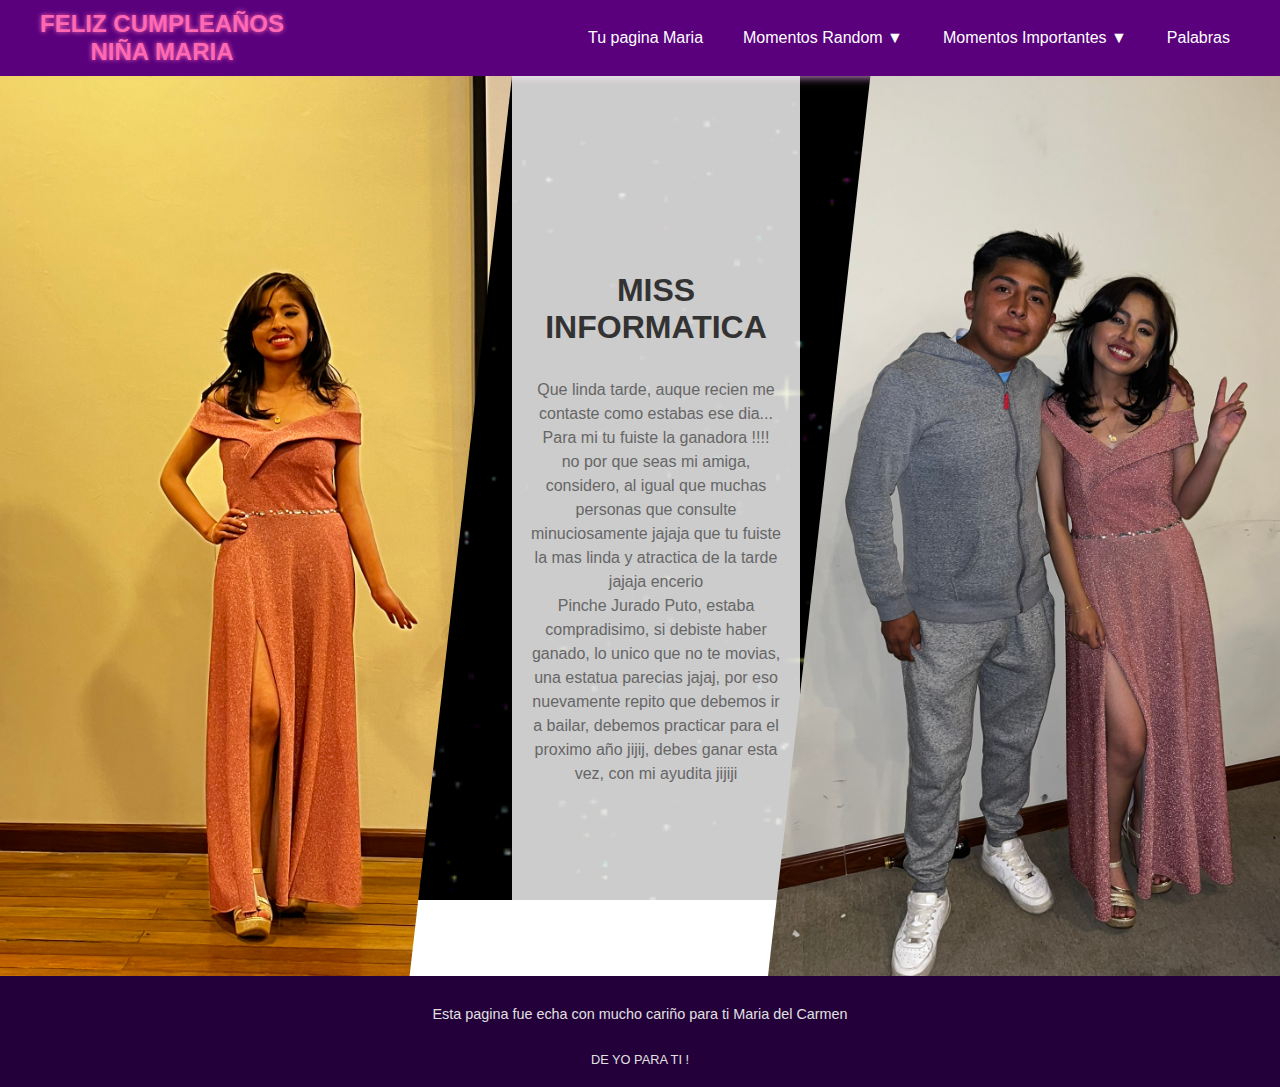
<file: mariaPag/paginas/momentosImpo/miss.html>
<!DOCTYPE html>
<html lang="es">
<head>
    <meta charset="UTF-8">
    <meta name="viewport" content="width=device-width, initial-scale=1.0">
    <title>index</title>
    <link href="https://fonts.googleapis.com/css2?family=Orbitron:wght@400;700&display=swap" rel="stylesheet">
    <link rel="stylesheet" href="../../estilos/miss.css">
</head>
<body>
    <!-- Barra de navegación -->
    <nav class="navbar">
        <div class="nav-container">
            <div class="logo"><center>FELIZ CUMPLEAÑOS<br></center><center>NIÑA MARIA</center></div>
            <ul class="nav-menu">
                <li class="nav-item"><a href="../../index.html" class="nav-link">Tu pagina Maria</a></li>
                <li class="nav-item">
                    <a href="#" class="nav-link">Momentos Random ▼</a>
                    <div class="dropdown-content">
                        <a href="../../paginas/momentosRan/fiesta.html">Fiesta de la carrera</a>
                        <a href="../../paginas/momentosRan/pollito.html">Fuimos por Pollito</a>
                        <a href="../../paginas/momentosRan/sonrisas.html">Algunas sonrisas</a>
                        <a href="../../paginas/momentosRan/comida.html">Comida</a>
                        <a href="../../paginas/momentosRan/wally.html">Wallysito</a>
                        <a href="../../paginas/momentosRan/atrasada.html">Atrasada</a>
                    </div>
                </li>
                
                <li class="nav-item">
                    <a href="#" class="nav-link">Momentos Importantes ▼</a>
                    <div class="dropdown-content">
                        <a href="../../paginas/momentosImpo/miss.html">Miss Informatica</a>
                        <a href="../../paginas/momentosImpo/myHappy.html">Mi happy</a>
                        <a href="../../paginas/momentosImpo/tuHappy.html">Tu Happy</a>
                    </div>
                </li>
                <li class="nav-item"><a href="../../paginas/Video/video.html" class="nav-link">Palabras</a></li>
            </ul>
            <div class="hamburger">☰</div>
        </div>
    </nav>

    <!-- miss
      -->
    <div class="container2">
        <div class="left-content">
            <img src="../../imagenesMaria/22.JPEG" alt="Imagen de Riot Games">
        </div>
        <div class="center-content">
            <h1> MISS INFORMATICA</h1>
            <p>Que linda tarde, auque recien me contaste como estabas ese dia... <br>
            Para mi tu fuiste la ganadora !!!! <br>
        no por que seas mi amiga, considero, al igual que muchas personas  que consulte minuciosamente jajaja que tu fuiste la mas linda y atractica de la tarde jajaja encerio <br>
        Pinche Jurado Puto, estaba compradisimo, si debiste haber ganado, lo unico que no te movias, una estatua parecias jajaj, por eso 
        nuevamente repito que debemos ir a bailar, debemos practicar para el proximo año jijij, debes ganar esta vez, con mi ayudita jijiji
     </p>
        </div>
        
        <div class="right-content">
            <img src="../../imagenesMaria/23.JPEG" alt="Imagen de Riot Games">
        </div>
    </div>
    <!-- Footer -->
    <!-- Footer -->
    <footer>
        <div class="footer-content">
            
            <div class="footer-links">
                <a href="#">Esta pagina fue echa con mucho cariño para ti Maria del Carmen</a>
            </div>
            <div class="footer-legal">
                DE YO PARA TI !
            </div>
        </div>
    </footer>

</body>
</html>
</file>
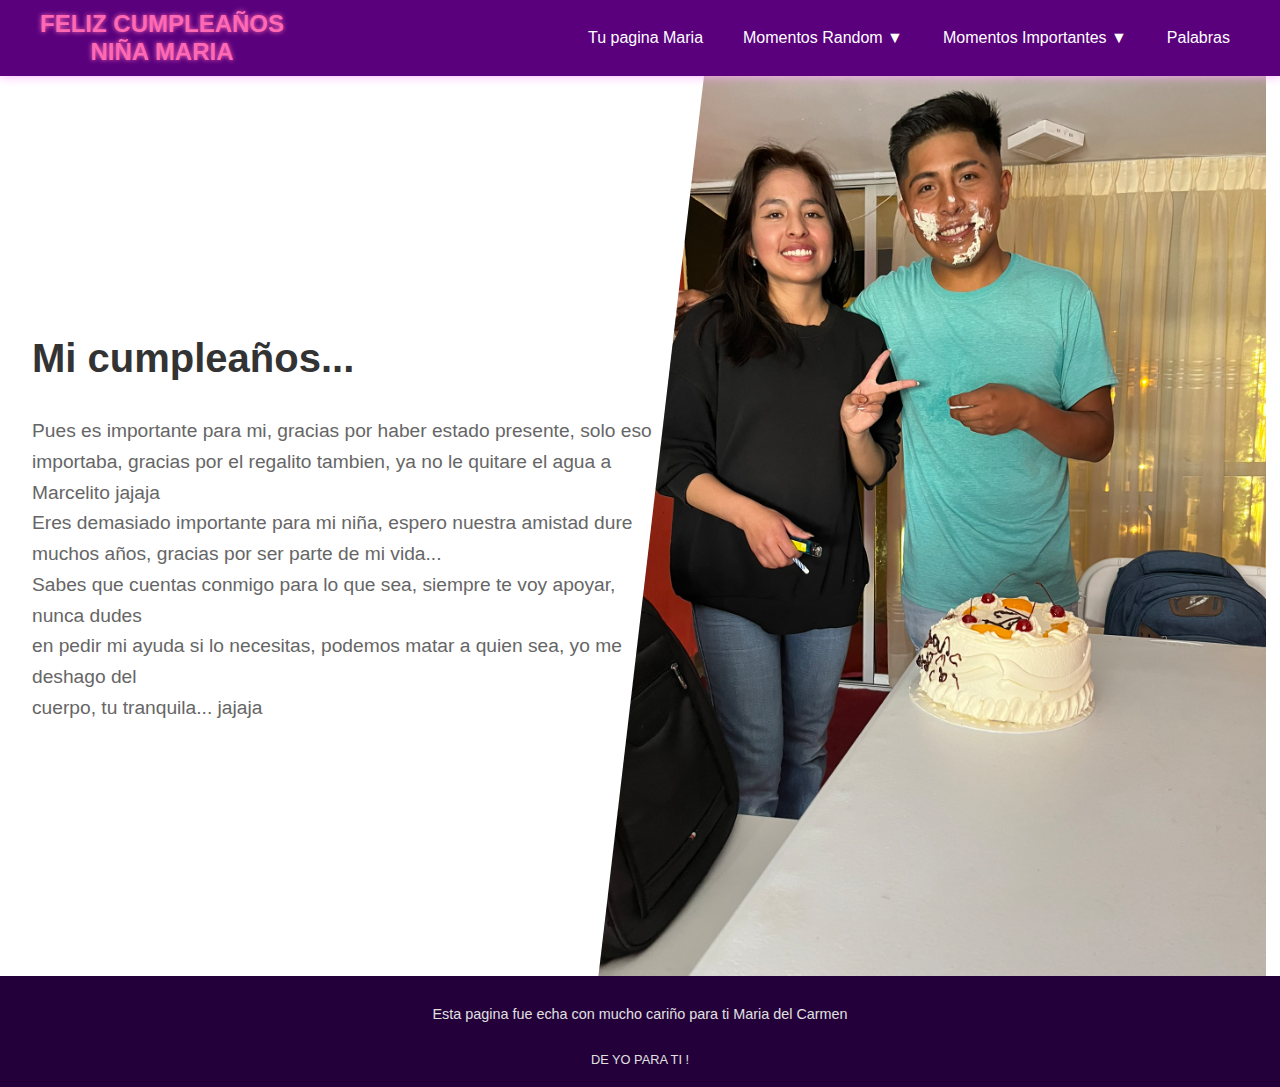
<file: mariaPag/paginas/momentosImpo/myHappy.html>
<!DOCTYPE html>
<html lang="es">
<head>
    <meta charset="UTF-8">
    <meta name="viewport" content="width=device-width, initial-scale=1.0">
    <title>index</title>
    <link href="https://fonts.googleapis.com/css2?family=Orbitron:wght@400;700&display=swap" rel="stylesheet">
    <link rel="stylesheet" href="../../estilos/myHappy.css">
</head>
<body>
    <!-- Barra de navegación -->
    <nav class="navbar">
        <div class="nav-container">
            <div class="logo"><center>FELIZ CUMPLEAÑOS<br></center><center>NIÑA MARIA</center></div>
            <ul class="nav-menu">
                <li class="nav-item"><a href="../../index.html" class="nav-link">Tu pagina Maria</a></li>
                <li class="nav-item">
                    <a href="#" class="nav-link">Momentos Random ▼</a>
                    <div class="dropdown-content">
                        <a href="../../paginas/momentosRan/fiesta.html">Fiesta de la carrera</a>
                        <a href="../../paginas/momentosRan/pollito.html">Fuimos por Pollito</a>
                        <a href="../../paginas/momentosRan/sonrisas.html">Algunas sonrisas</a>
                        <a href="../../paginas/momentosRan/comida.html">Comida</a>
                        <a href="../../paginas/momentosRan/wally.html">Wallysito</a>
                        <a href="../../paginas/momentosRan/atrasada.html">Atrasada</a>
                    </div>
                </li>
                
                <li class="nav-item">
                    <a href="#" class="nav-link">Momentos Importantes ▼</a>
                    <div class="dropdown-content">
                        <a href="../../paginas/momentosImpo/miss.html">Miss Informatica</a>
                        <a href="../../paginas/momentosImpo/myHappy.html">Mi happy</a>
                        <a href="../../paginas/momentosImpo/tuHappy.html">Tu Happy</a>
                    </div>
                </li>
                <li class="nav-item"><a href="../../paginas/Video/video.html" class="nav-link">Palabras</a></li>
            </ul>
            <div class="hamburger">☰</div>
        </div>
    </nav>

    <!-- myHappy-->
    <div class="container2">
        <div class="left-content">
            <h1>Mi cumpleaños...</h1>
            <p>Pues es importante para mi, gracias por haber estado presente, solo eso importaba, gracias por el regalito tambien, ya no le quitare el agua a Marcelito jajaja <br>
            Eres demasiado importante para mi niña, espero nuestra amistad dure muchos años, gracias por ser parte de mi vida... <br>
        Sabes que cuentas conmigo para lo que sea, siempre te voy apoyar, nunca dudes <br>en pedir mi ayuda si lo necesitas, podemos matar a quien sea, yo me deshago del <br> cuerpo, tu tranquila... jajaja</p>
        </div>
        <div class="right-content">
            <img src="../../imagenesMaria/19.JPEG" alt="Imagen de Riot Games">
        </div>
    </div>

    <!-- Footer -->
    <!-- Footer -->
    <footer>
        <div class="footer-content">
            
            <div class="footer-links">
                <a href="#">Esta pagina fue echa con mucho cariño para ti Maria del Carmen</a>
            </div>
            <div class="footer-legal">
                DE YO PARA TI !
            </div>
        </div>
    </footer>

</body>
</html>
</file>
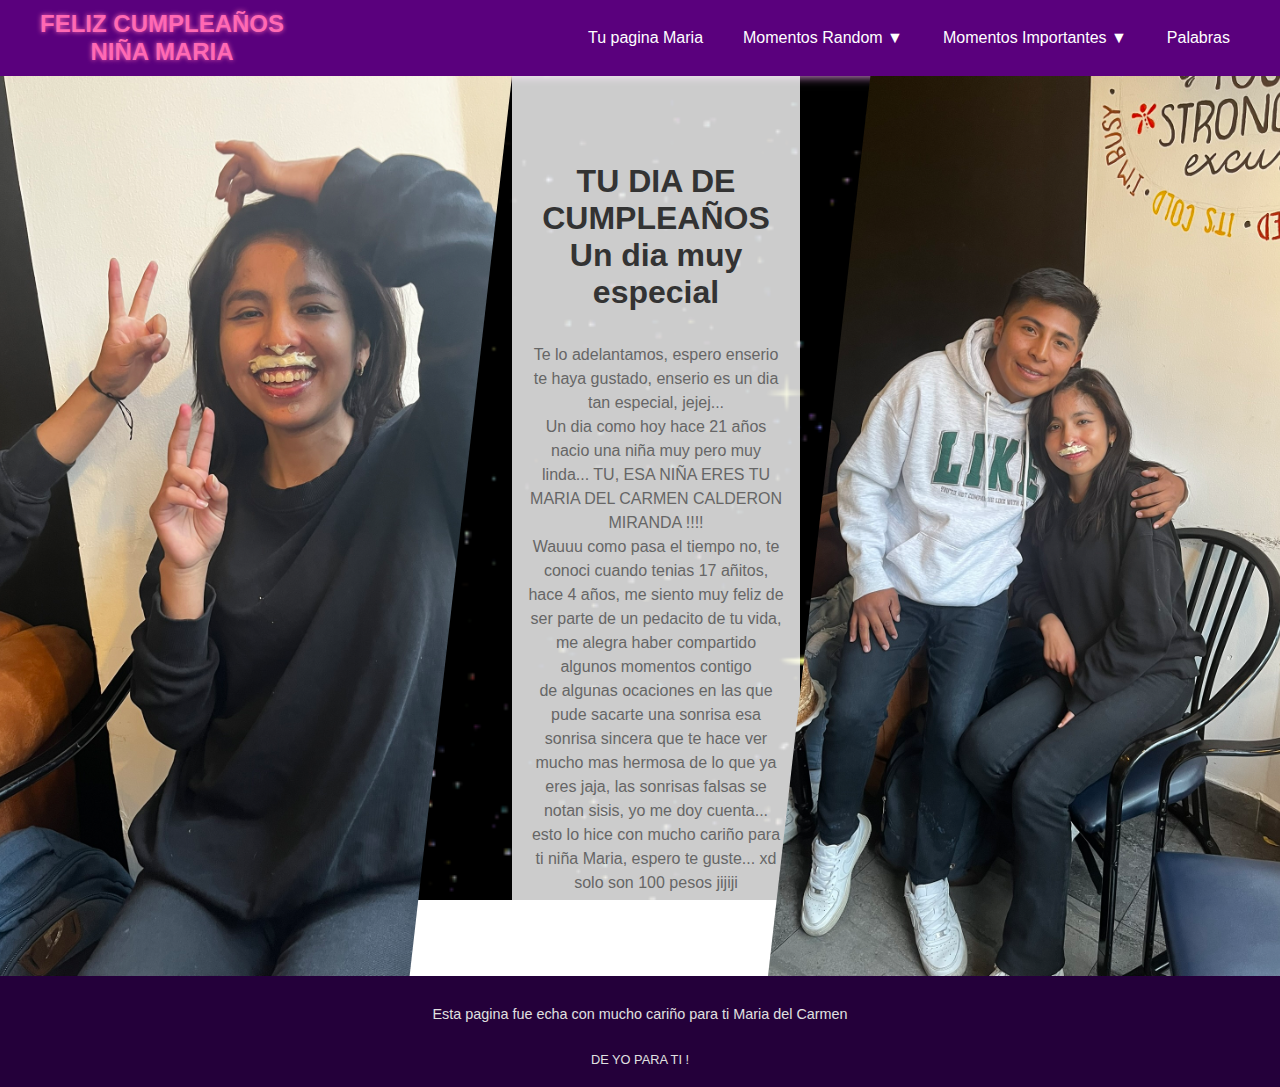
<file: mariaPag/paginas/momentosImpo/tuHappy.html>
<!DOCTYPE html>
<html lang="es">
<head>
    <meta charset="UTF-8">
    <meta name="viewport" content="width=device-width, initial-scale=1.0">
    <title>index</title>
    <link href="https://fonts.googleapis.com/css2?family=Orbitron:wght@400;700&display=swap" rel="stylesheet">
    <link rel="stylesheet" href="../../estilos/tuHappy.css">
</head>
<body>
    <!-- Barra de navegación -->
    <nav class="navbar">
        <div class="nav-container">
            <div class="logo"><center>FELIZ CUMPLEAÑOS<br></center><center>NIÑA MARIA</center></div>
            <ul class="nav-menu">
                <li class="nav-item"><a href="../../index.html" class="nav-link">Tu pagina Maria</a></li>
                <li class="nav-item">
                    <a href="#" class="nav-link">Momentos Random ▼</a>
                    <div class="dropdown-content">
                        <a href="../../paginas/momentosRan/fiesta.html">Fiesta de la carrera</a>
                        <a href="../../paginas/momentosRan/pollito.html">Fuimos por Pollito</a>
                        <a href="../../paginas/momentosRan/sonrisas.html">Algunas sonrisas</a>
                        <a href="../../paginas/momentosRan/comida.html">Comida</a>
                        <a href="../../paginas/momentosRan/wally.html">Wallysito</a>
                        <a href="../../paginas/momentosRan/atrasada.html">Atrasada</a>
                    </div>
                </li>
                
                <li class="nav-item">
                    <a href="#" class="nav-link">Momentos Importantes ▼</a>
                    <div class="dropdown-content">
                        <a href="../../paginas/momentosImpo/miss.html">Miss Informatica</a>
                        <a href="../../paginas/momentosImpo/myHappy.html">Mi happy</a>
                        <a href="../../paginas/momentosImpo/tuHappy.html">Tu Happy</a>
                    </div>
                </li>
                <li class="nav-item"><a href="../../paginas/Video/video.html" class="nav-link">Palabras</a></li>
            </ul>
            <div class="hamburger">☰</div>
        </div>
    </nav>

    <!-- tu happy
      -->
      <div class="container2">
        <div class="left-content">
            <img src="../../imagenesMaria/35.JPEG" alt="Imagen de Riot Games">
        </div>
        <div class="center-content">
            <h1>TU DIA DE CUMPLEAÑOS <br>
            Un dia muy especial</h1>
            <p>Te lo adelantamos, espero enserio te haya gustado, enserio es un dia tan especial, jejej... <br>
            Un dia como hoy hace 21 años nacio una niña muy pero muy linda... TU, ESA NIÑA ERES TU MARIA DEL CARMEN CALDERON MIRANDA !!!! <br>
        Wauuu como pasa el tiempo no, te conoci cuando tenias 17 añitos, hace 4 años, me siento muy feliz de ser parte de un pedacito de tu vida, me alegra haber compartido algunos momentos contigo <br>
    de algunas ocaciones en las que pude sacarte una sonrisa esa sonrisa sincera que te hace ver mucho mas hermosa de lo que ya eres jaja, las sonrisas falsas se notan sisis, yo me doy cuenta... <br>
esto lo hice con mucho cariño para ti niña Maria, espero te guste... xd solo son 100 pesos jijiji</p>
        </div>
        
        <div class="right-content">
            <img src="../../imagenesMaria/37.JPEG" alt="Imagen de Riot Games">
        </div>
    </div>
    
    <!-- Footer -->
    <!-- Footer -->
    <footer>
        <div class="footer-content">
            
            <div class="footer-links">
                <a href="#">Esta pagina fue echa con mucho cariño para ti Maria del Carmen</a>
            </div>
            <div class="footer-legal">
                DE YO PARA TI !
            </div>
        </div>
    </footer>

</body>
</html>
</file>
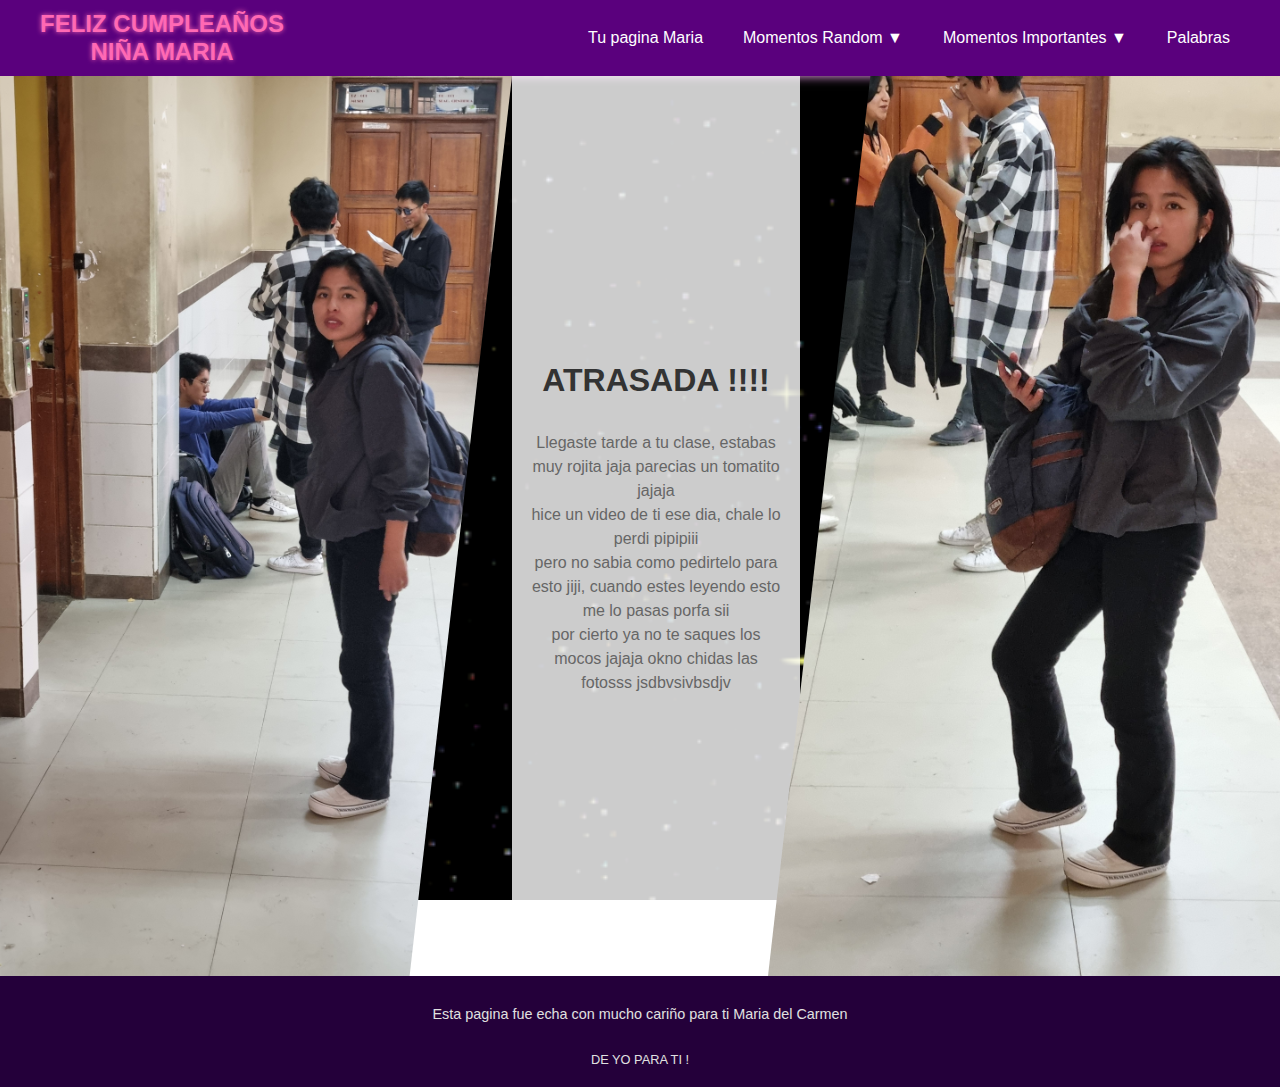
<file: mariaPag/paginas/momentosRan/atrasada.html>
<!DOCTYPE html>
<html lang="es">
<head>
    <meta charset="UTF-8">
    <meta name="viewport" content="width=device-width, initial-scale=1.0">
    <title>index</title>
    <link href="https://fonts.googleapis.com/css2?family=Orbitron:wght@400;700&display=swap" rel="stylesheet">
    <link rel="stylesheet" href="../../estilos/atrasada.css">
</head>
<body>
    <!-- Barra de navegación -->
    <nav class="navbar">
        <div class="nav-container">
            <div class="logo"><center>FELIZ CUMPLEAÑOS<br></center><center>NIÑA MARIA</center></div>
            <ul class="nav-menu">
                <li class="nav-item"><a href="../../index.html" class="nav-link">Tu pagina Maria</a></li>
                <li class="nav-item">
                    <a href="#" class="nav-link">Momentos Random ▼</a>
                    <div class="dropdown-content">
                        <a href="../../paginas/momentosRan/fiesta.html">Fiesta de la carrera</a>
                        <a href="../../paginas/momentosRan/pollito.html">Fuimos por Pollito</a>
                        <a href="../../paginas/momentosRan/sonrisas.html">Algunas sonrisas</a>
                        <a href="../../paginas/momentosRan/comida.html">Comida</a>
                        <a href="../../paginas/momentosRan/wally.html">Wallysito</a>
                        <a href="../../paginas/momentosRan/atrasada.html">Atrasada</a>
                    </div>
                </li>
                
                <li class="nav-item">
                    <a href="#" class="nav-link">Momentos Importantes ▼</a>
                    <div class="dropdown-content">
                        <a href="../../paginas/momentosImpo/miss.html">Miss Informatica</a>
                        <a href="../../paginas/momentosImpo/myHappy.html">Mi happy</a>
                        <a href="../../paginas/momentosImpo/tuHappy.html">Tu Happy</a>
                    </div>
                </li>
                <li class="nav-item"><a href="../../paginas/Video/video.html" class="nav-link">Palabras</a></li>
            </ul>
            <div class="hamburger">☰</div>
        </div>
    </nav>

    <!-- ATRASADA
      -->
      <div class="container2">
        <div class="left-content">
            <img src="../../imagenesMaria/16.jpg" alt="Imagen de Riot Games">
        </div>
        <div class="center-content">
            <h1>ATRASADA !!!!</h1>   
            <P>Llegaste tarde a tu clase, estabas muy rojita jaja  parecias un tomatito jajaja <br>
            hice un video de ti ese dia, chale lo perdi pipipiii <br>pero no sabia como pedirtelo para esto jiji, cuando estes leyendo esto me lo pasas porfa sii <br>
        por cierto ya no te saques los mocos jajaja okno chidas las fotosss jsdbvsivbsdjv </P>   
        </div>
        
        <div class="right-content">
            <img src="../../imagenesMaria/17.jpg" alt="Imagen de Riot Games">
        </div>
    </div>
    <!-- Footer -->
    <!-- Footer -->
    <footer>
        <div class="footer-content">
            
            <div class="footer-links">
                <a href="#">Esta pagina fue echa con mucho cariño para ti Maria del Carmen</a>
            </div>
            <div class="footer-legal">
                DE YO PARA TI !
            </div>
        </div>
    </footer>

</body>
</html>
</file>
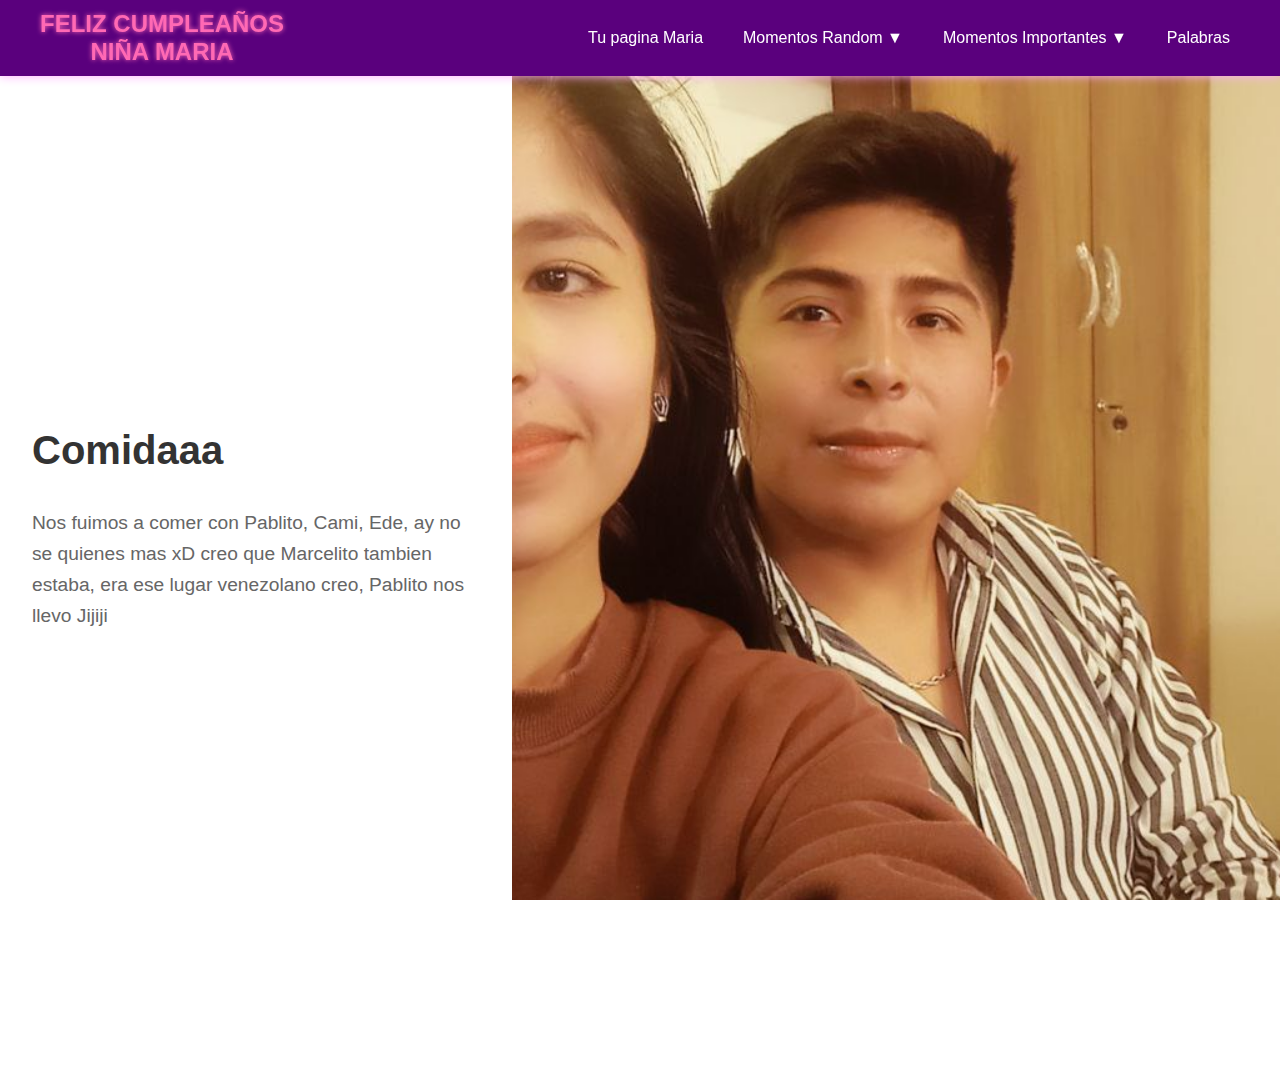
<file: mariaPag/paginas/momentosRan/comida.html>
<!DOCTYPE html>
<html lang="es">
<head>
    <meta charset="UTF-8">
    <meta name="viewport" content="width=device-width, initial-scale=1.0">
    <title>index</title>
    <link href="https://fonts.googleapis.com/css2?family=Orbitron:wght@400;700&display=swap" rel="stylesheet">
    <link rel="stylesheet" href="../../estilos/comida.css">
</head>
<body>
    <!-- Barra de navegación -->
    <nav class="navbar">
        <div class="nav-container">
            <div class="logo"><center>FELIZ CUMPLEAÑOS<br></center><center>NIÑA MARIA</center></div>
            <ul class="nav-menu">
                <li class="nav-item"><a href="../../index.html" class="nav-link">Tu pagina Maria</a></li>
                <li class="nav-item">
                    <a href="#" class="nav-link">Momentos Random ▼</a>
                    <div class="dropdown-content">
                        <a href="../../paginas/momentosRan/fiesta.html">Fiesta de la carrera</a>
                        <a href="../../paginas/momentosRan/pollito.html">Fuimos por Pollito</a>
                        <a href="../../paginas/momentosRan/sonrisas.html">Algunas sonrisas</a>
                        <a href="../../paginas/momentosRan/comida.html">Comida</a>
                        <a href="../../paginas/momentosRan/wally.html">Wallysito</a>
                        <a href="../../paginas/momentosRan/atrasada.html">Atrasada</a>
                    </div>
                </li>
                
                <li class="nav-item">
                    <a href="#" class="nav-link">Momentos Importantes ▼</a>
                    <div class="dropdown-content">
                        <a href="../../paginas/momentosImpo/miss.html">Miss Informatica</a>
                        <a href="../../paginas/momentosImpo/myHappy.html">Mi happy</a>
                        <a href="../../paginas/momentosImpo/tuHappy.html">Tu Happy</a>
                    </div>
                </li>
                <li class="nav-item"><a href="../../paginas/Video/video.html" class="nav-link">Palabras</a></li>
            </ul>
            <div class="hamburger">☰</div>
        </div>
    </nav>

     <!-- COMIDA -->
     <div class="container2">
        <div class="left-content">
            <h1>Comidaaa</h1>
            <p>Nos fuimos a comer con Pablito, Cami, Ede, ay no se quienes mas xD creo que Marcelito tambien estaba, era ese lugar venezolano creo, Pablito nos llevo Jijiji </p>
                    
        </div>
        <div class="right-content">
            <img src="../../imagenesMaria/14.jpg" alt="Imagen de Riot Games">
        </div>
    </div>
    <!-- Footer -->
    <footer>
        <div class="footer-content">
            
            <div class="footer-links">
                <a href="#">Esta pagina fue echa con mucho cariño para ti Maria del Carmen</a>
            </div>
            <div class="footer-legal">
                DE YO PARA TI !
            </div>
        </div>
    </footer>

</body>
</html>
</file>
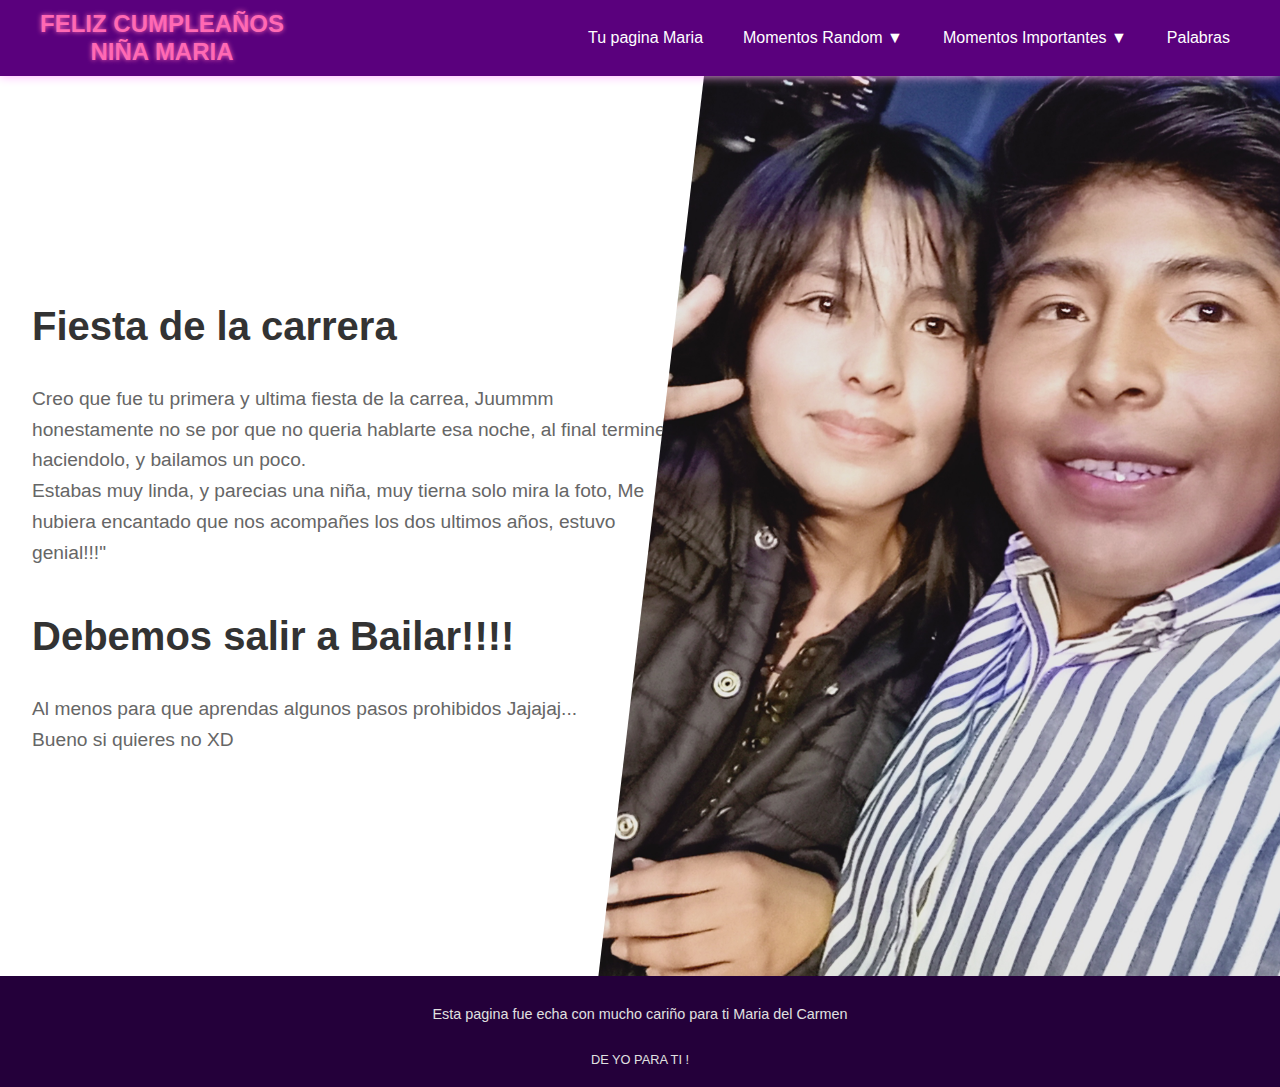
<file: mariaPag/paginas/momentosRan/fiesta.html>
<!DOCTYPE html>
<html lang="es">
<head>
    <meta charset="UTF-8">
    <meta name="viewport" content="width=device-width, initial-scale=1.0">
    <title>index</title>
    <link href="https://fonts.googleapis.com/css2?family=Orbitron:wght@400;700&display=swap" rel="stylesheet">
    <link rel="stylesheet" href="../../estilos/fiesta.css">
</head>
<body>
    <!-- Barra de navegación -->
    <nav class="navbar">
        <div class="nav-container">
            <div class="logo"><center>FELIZ CUMPLEAÑOS<br></center><center>NIÑA MARIA</center></div>
            <ul class="nav-menu">
                <li class="nav-item"><a href="../../index.html" class="nav-link">Tu pagina Maria</a></li>
                <li class="nav-item">
                    <a href="#" class="nav-link">Momentos Random ▼</a>
                    <div class="dropdown-content">
                        <a href="../../paginas/momentosRan/fiesta.html">Fiesta de la carrera</a>
                        <a href="../../paginas/momentosRan/pollito.html">Fuimos por Pollito</a>
                        <a href="../../paginas/momentosRan/sonrisas.html">Algunas sonrisas</a>
                        <a href="../../paginas/momentosRan/comida.html">Comida</a>
                        <a href="../../paginas/momentosRan/wally.html">Wallysito</a>
                        <a href="../../paginas/momentosRan/atrasada.html">Atrasada</a>
                    </div>
                </li>
                
                <li class="nav-item">
                    <a href="#" class="nav-link">Momentos Importantes ▼</a>
                    <div class="dropdown-content">
                        <a href="../../paginas/momentosImpo/miss.html">Miss Informatica</a>
                        <a href="../../paginas/momentosImpo/myHappy.html">Mi happy</a>
                        <a href="../../paginas/momentosImpo/tuHappy.html">Tu Happy</a>
                    </div>
                </li>
                <li class="nav-item"><a href="../../paginas/Video/video.html" class="nav-link">Palabras</a></li>
            </ul>
            <div class="hamburger">☰</div>
        </div>
    </nav>

    <!-- Fiesta -->
    <div class="container2">
        <div class="left-content">
            <h1>Fiesta de la carrera</h1>
            <p>Creo que fue tu primera y ultima fiesta de la carrea, Juummm honestamente no se por que no queria hablarte esa noche, al final termine haciendolo, y bailamos un poco.<br>Estabas muy linda, y parecias una niña, muy tierna solo mira la foto, Me hubiera encantado que nos acompañes los dos ultimos años, estuvo genial!!!" </p>
            <h1>Debemos salir a Bailar!!!!</h1>
            <p>Al menos para que aprendas algunos pasos prohibidos Jajajaj... <br>Bueno si quieres no XD</p>
            
        </div>
        <div class="right-content">
            <img src="../../imagenesMaria/45.jpg" alt="Imagen de Riot Games">
        </div>
    </div>

   <!-- Footer -->
   <footer>
    <div class="footer-content">
        
        <div class="footer-links">
            <a href="#">Esta pagina fue echa con mucho cariño para ti Maria del Carmen</a>
        </div>
        <div class="footer-legal">
            DE YO PARA TI !
        </div>
    </div>
</footer>

</body>
</html>
</file>
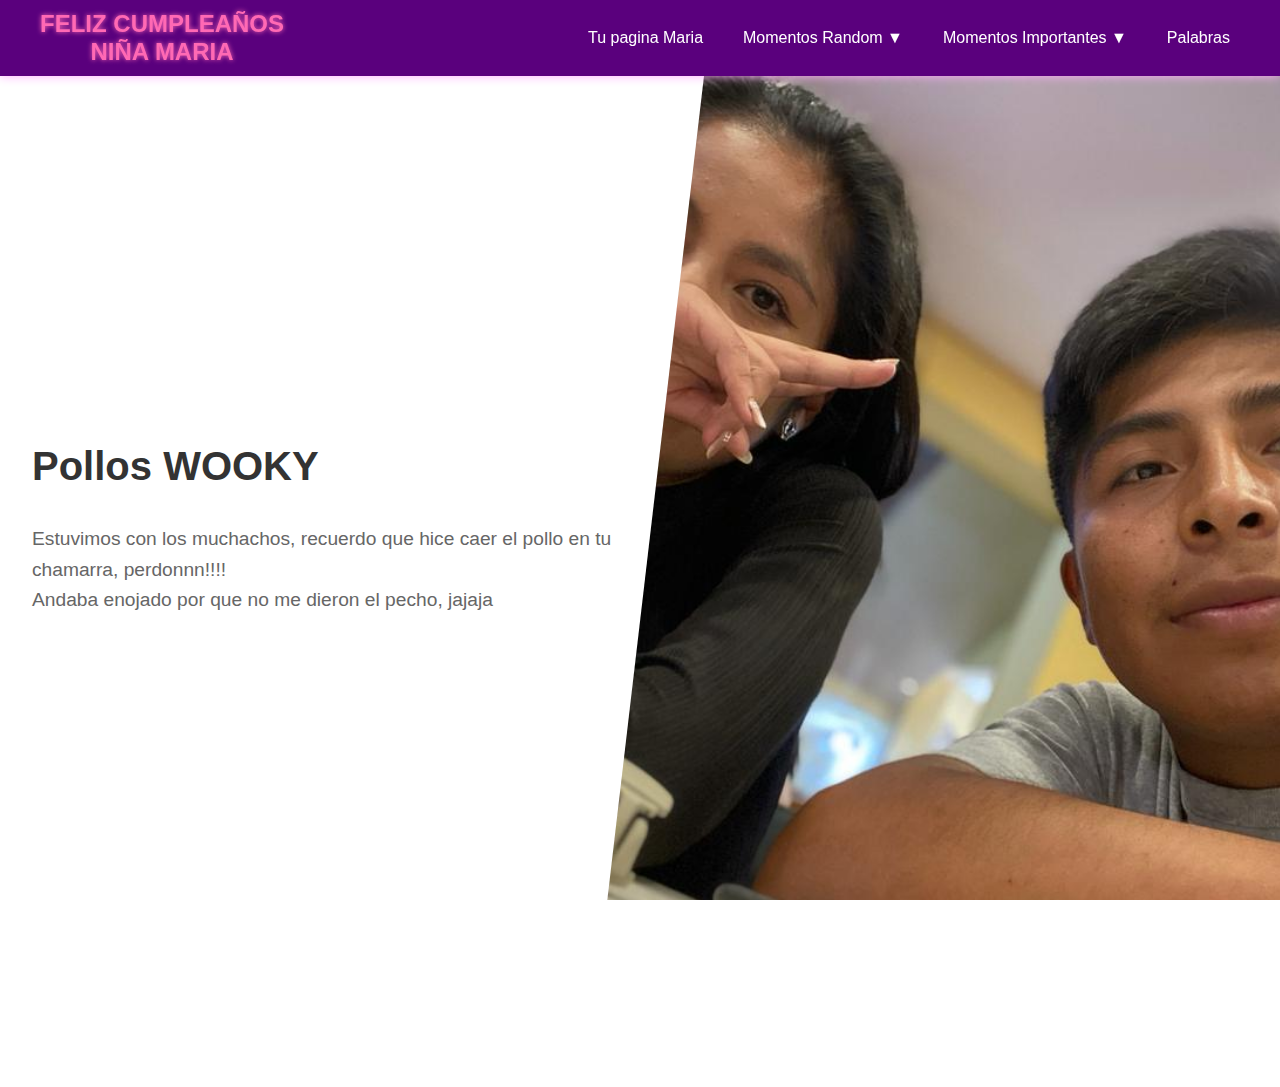
<file: mariaPag/paginas/momentosRan/pollito.html>
<!DOCTYPE html>
<html lang="es">
<head>
    <meta charset="UTF-8">
    <meta name="viewport" content="width=device-width, initial-scale=1.0">
    <title>index</title>
    <link href="https://fonts.googleapis.com/css2?family=Orbitron:wght@400;700&display=swap" rel="stylesheet">
    <link rel="stylesheet" href="../../estilos/pollito.css">
</head>
<body>
    <!-- Barra de navegación -->
    <nav class="navbar">
        <div class="nav-container">
            <div class="logo"><center>FELIZ CUMPLEAÑOS<br></center><center>NIÑA MARIA</center></div>
            <ul class="nav-menu">
                <li class="nav-item"><a href="../../index.html" class="nav-link">Tu pagina Maria</a></li>
                <li class="nav-item">
                    <a href="#" class="nav-link">Momentos Random ▼</a>
                    <div class="dropdown-content">
                        <a href="../../paginas/momentosRan/fiesta.html">Fiesta de la carrera</a>
                        <a href="../../paginas/momentosRan/pollito.html">Fuimos por Pollito</a>
                        <a href="../../paginas/momentosRan/sonrisas.html">Algunas sonrisas</a>
                        <a href="../../paginas/momentosRan/comida.html">Comida</a>
                        <a href="../../paginas/momentosRan/wally.html">Wallysito</a>
                        <a href="../../paginas/momentosRan/atrasada.html">Atrasada</a>
                    </div>
                </li>
                
                <li class="nav-item">
                    <a href="#" class="nav-link">Momentos Importantes ▼</a>
                    <div class="dropdown-content">
                        <a href="../../paginas/momentosImpo/miss.html">Miss Informatica</a>
                        <a href="../../paginas/momentosImpo/myHappy.html">Mi happy</a>
                        <a href="../../paginas/momentosImpo/tuHappy.html">Tu Happy</a>
                    </div>
                </li>
                <li class="nav-item"><a href="../../paginas/Video/video.html" class="nav-link">Palabras</a></li>
            </ul>
            <div class="hamburger">☰</div>
        </div>
    </nav>

    <!-- POLLITO -->
    <div class="container2">
        <div class="left-content">
            <h1>Pollos WOOKY</h1>
            <p>Estuvimos con los muchachos, recuerdo que hice caer el pollo en tu chamarra, perdonnn!!!! <br>Andaba enojado por que no me dieron el pecho, jajaja </p>
                    
        </div>
        <div class="right-content">
            <img src="../../imagenesMaria/42.jpg" alt="Imagen de Riot Games">
        </div>
    </div>
    <!-- Footer -->
    <footer>
        <div class="footer-content">
            
            <div class="footer-links">
                <a href="#">Esta pagina fue echa con mucho cariño para ti Maria del Carmen</a>
            </div>
            <div class="footer-legal">
                DE YO PARA TI !
            </div>
        </div>
    </footer>

</body>
</html>
</file>
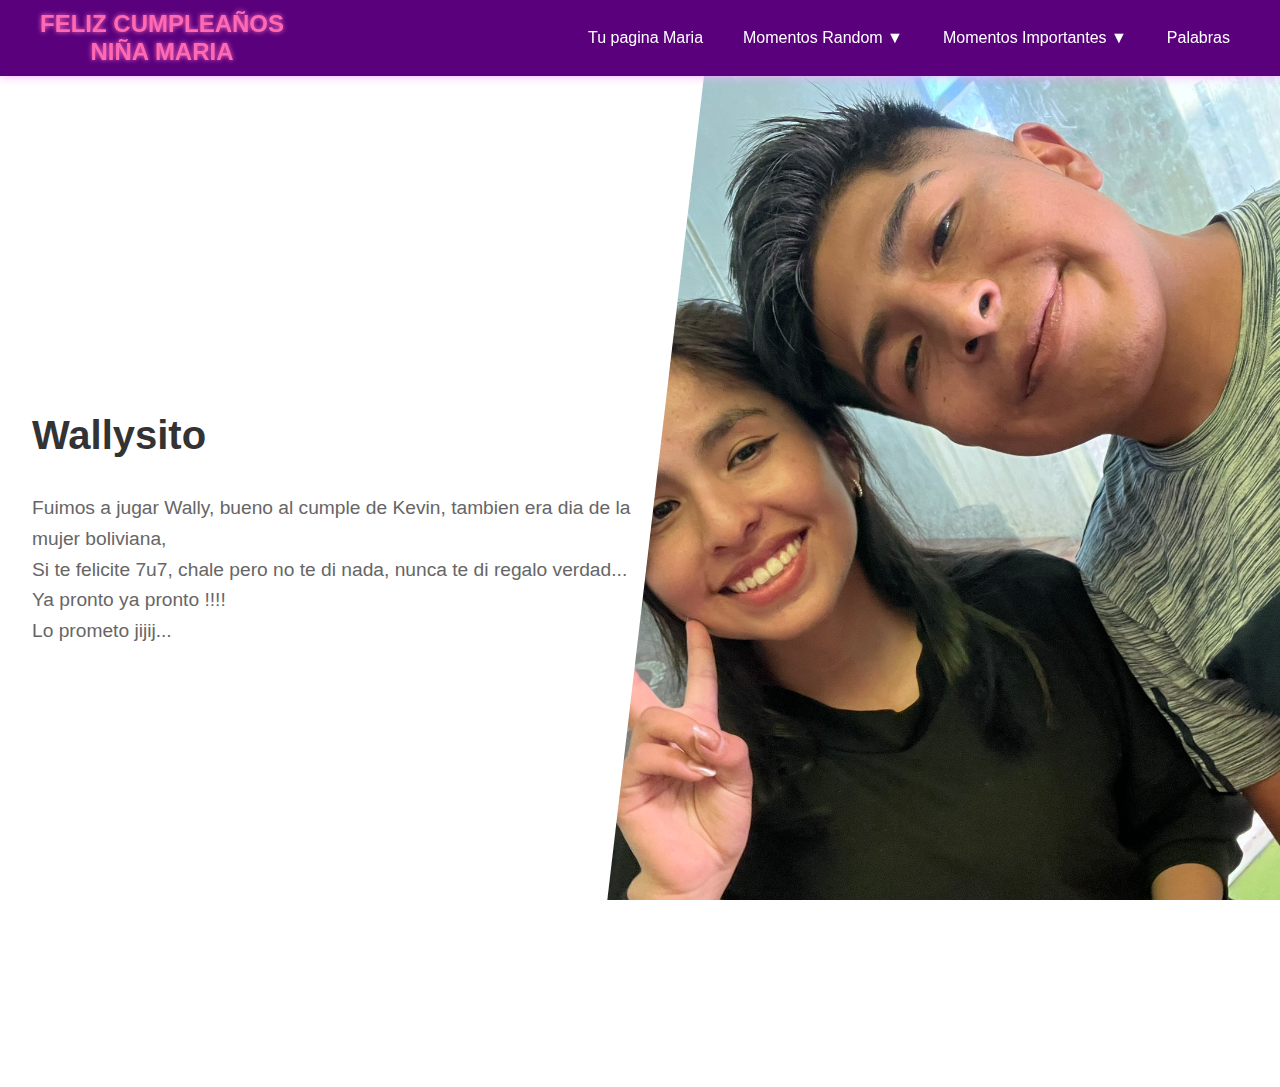
<file: mariaPag/paginas/momentosRan/wally.html>
<!DOCTYPE html>
<html lang="es">
<head>
    <meta charset="UTF-8">
    <meta name="viewport" content="width=device-width, initial-scale=1.0">
    <title>index</title>
    <link href="https://fonts.googleapis.com/css2?family=Orbitron:wght@400;700&display=swap" rel="stylesheet">
    <link rel="stylesheet" href="../../estilos/wally.css">
</head>
<body>
    <!-- Barra de navegación -->
    <nav class="navbar">
        <div class="nav-container">
            <div class="logo"><center>FELIZ CUMPLEAÑOS<br></center><center>NIÑA MARIA</center></div>
            <ul class="nav-menu">
                <li class="nav-item"><a href="../../index.html" class="nav-link">Tu pagina Maria</a></li>
                <li class="nav-item">
                    <a href="#" class="nav-link">Momentos Random ▼</a>
                    <div class="dropdown-content">
                        <a href="../../paginas/momentosRan/fiesta.html">Fiesta de la carrera</a>
                        <a href="../../paginas/momentosRan/pollito.html">Fuimos por Pollito</a>
                        <a href="../../paginas/momentosRan/sonrisas.html">Algunas sonrisas</a>
                        <a href="../../paginas/momentosRan/comida.html">Comida</a>
                        <a href="../../paginas/momentosRan/wally.html">Wallysito</a>
                        <a href="../../paginas/momentosRan/atrasada.html">Atrasada</a>
                    </div>
                </li>
                
                <li class="nav-item">
                    <a href="#" class="nav-link">Momentos Importantes ▼</a>
                    <div class="dropdown-content">
                        <a href="../../paginas/momentosImpo/miss.html">Miss Informatica</a>
                        <a href="../../paginas/momentosImpo/myHappy.html">Mi happy</a>
                        <a href="../../paginas/momentosImpo/tuHappy.html">Tu Happy</a>
                    </div>
                </li>
                <li class="nav-item"><a href="../../paginas/Video/video.html" class="nav-link">Palabras</a></li>
            </ul>
            <div class="hamburger">☰</div>
        </div>
    </nav>

    <!-- Wallly -->
    <div class="container2">
        <div class="left-content">
            <h1>Wallysito</h1>
            <p>Fuimos a jugar Wally, bueno al cumple de Kevin, tambien era dia de la mujer boliviana, <br> Si te felicite 7u7, chale pero no te di nada, nunca te di regalo verdad... <br>
            Ya pronto ya pronto !!!! <br> Lo prometo jijij...</p>
            
            
        </div>
        <div class="right-content">
            <img src="../../imagenesMaria/21.JPEG" alt="Imagen de Riot Games">
        </div>
    </div>
   <!-- Footer -->
   <footer>
    <div class="footer-content">
        
        <div class="footer-links">
            <a href="#">Esta pagina fue echa con mucho cariño para ti Maria del Carmen</a>
        </div>
        <div class="footer-legal">
            DE YO PARA TI !
        </div>
    </div>
</footer>

</body>
</html>
</file>
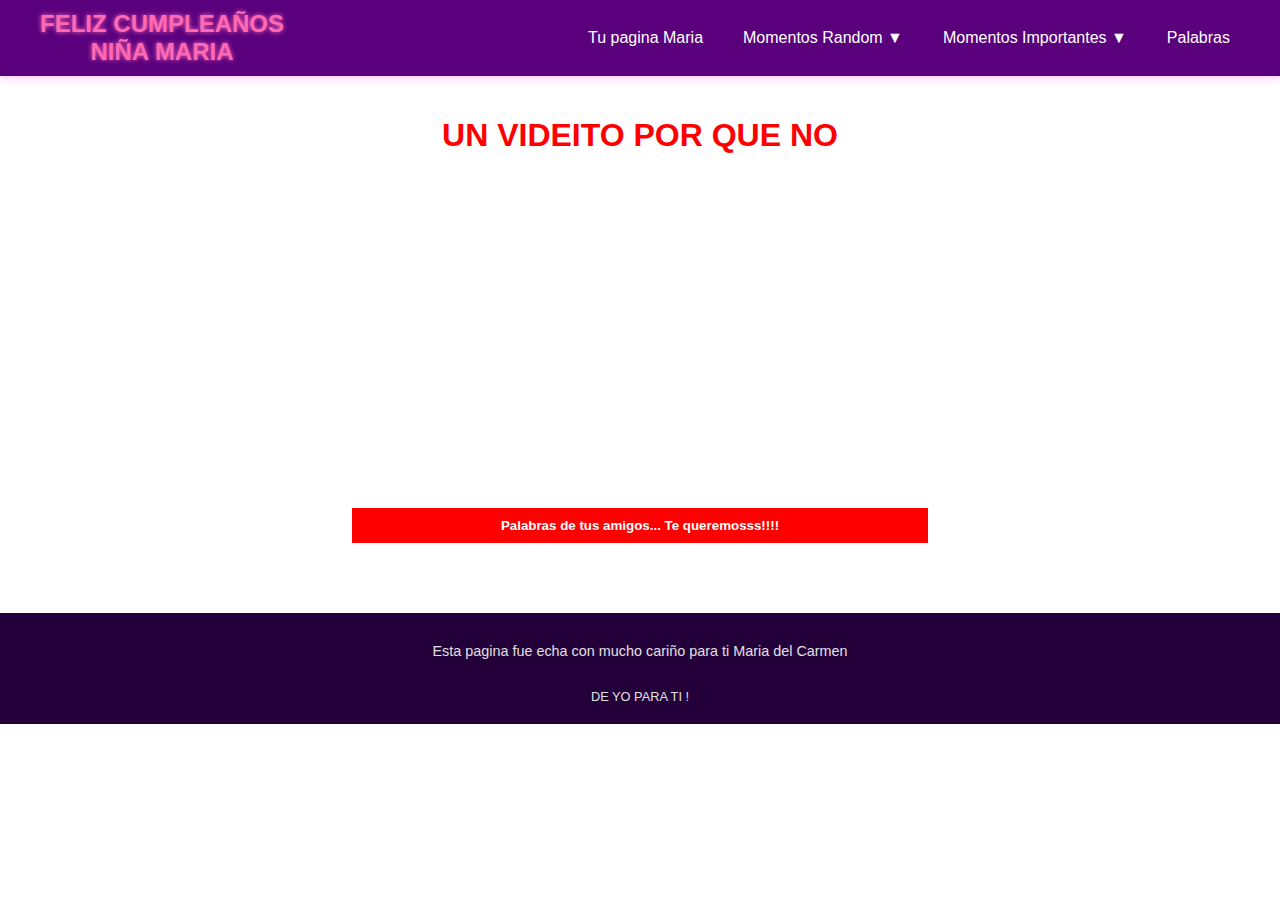
<file: mariaPag/paginas/Video/video.html>
<!DOCTYPE html>
<html lang="es">
<head>
    <meta charset="UTF-8">
    <meta name="viewport" content="width=device-width, initial-scale=1.0">
    <title>index</title>
    <link href="https://fonts.googleapis.com/css2?family=Orbitron:wght@400;700&display=swap" rel="stylesheet">
    <link rel="stylesheet" href="../../estilos/video.css">
</head>
<body>
    <!-- Barra de navegación -->
    <nav class="navbar">
        <div class="nav-container">
            <div class="logo"><center>FELIZ CUMPLEAÑOS<br></center><center>NIÑA MARIA</center></div>
            <ul class="nav-menu">
                <li class="nav-item"><a href="../../index.html" class="nav-link">Tu pagina Maria</a></li>
                <li class="nav-item">
                    <a href="#" class="nav-link">Momentos Random ▼</a>
                    <div class="dropdown-content">
                        <a href="../../paginas/momentosRan/fiesta.html">Fiesta de la carrera</a>
                        <a href="../../paginas/momentosRan/pollito.html">Fuimos por Pollito</a>
                        <a href="../../paginas/momentosRan/sonrisas.html">Algunas sonrisas</a>
                        <a href="../../paginas/momentosRan/comida.html">Comida</a>
                        <a href="../../paginas/momentosRan/wally.html">Wallysito</a>
                        <a href="../../paginas/momentosRan/atrasada.html">Atrasada</a>
                    </div>
                </li>
                
                <li class="nav-item">
                    <a href="#" class="nav-link">Momentos Importantes ▼</a>
                    <div class="dropdown-content">
                        <a href="../../paginas/momentosImpo/miss.html">Miss Informatica</a>
                        <a href="../../paginas/momentosImpo/myHappy.html">Mi happy</a>
                        <a href="../../paginas/momentosImpo/tuHappy.html">Tu Happy</a>
                    </div>
                </li>
                <li class="nav-item"><a href="../../paginas/Video/video.html" class="nav-link">Palabras</a></li>
            </ul>
            <div class="hamburger">☰</div>
        </div>
    </nav>

    <!--video-->

<div class="container">
    <h1>UN VIDEITO POR QUE NO</h1>
    
    <div class="video-container">
        
        <div class="video-wrapper">
            <div class="video" id="video1">
                <iframe src="https://www.youtube.com/embed/ylOzzViVCi8" frameborder="0" allow="autoplay; encrypted-media" allowfullscreen></iframe>
            </div>
            <button class="play-button" onclick="playVideo('video1')">Palabras de tus amigos... Te queremosss!!!!</button>
        </div>
        
    </div>
    
    <!--<h2 style="color: black;">Tutorial de Descarga "Draw.io"</h2>
    <iframe src="../../sql server - tutorial de ejecucion.pdf" class="pdf-container"></iframe>-->
</div>

<script>
    function playVideo(videoId) {
        var iframe = document.querySelector('#' + videoId + ' iframe');
        var src = iframe.src;
        iframe.src = src + '?autoplay=1';
    }
</script>

<script>
    const hamburger = document.querySelector('.hamburger');
    const navMenu = document.querySelector('.nav-menu');

    hamburger.addEventListener('click', () => {
        navMenu.classList.toggle('active');
    });

    // Cerrar el menú al hacer clic en un enlace
    document.querySelectorAll('.nav-link').forEach(n => n.addEventListener('click', () => {
        navMenu.classList.remove('active');
    }));
</script>
   

    <!-- Footer -->
    <footer>
        <div class="footer-content">
            
            <div class="footer-links">
                <a href="#">Esta pagina fue echa con mucho cariño para ti Maria del Carmen</a>
            </div>
            <div class="footer-legal">
                DE YO PARA TI !
            </div>
        </div>
    </footer>

</body>
</html>
</file>
<file: mariaPag/estilos/miss.css>
:root {
    --primary-color: #ffffff; /* Blanco para resaltar en morado */
    --primary-hover: #ffcc00; /* Dorado brillante para botones */
    --background-dark: #3d005e; /* Morado oscuro complementario */
    --nav-background: #5a007d; /* Tonalidad morado vivo */
    --cyan: #00ffff; /* Cian vibrante */
    --dark-bg: #2e004b; /* Fondo ligeramente más claro */
    --darker-bg: #24003a; /* Fondo más oscuro */
    --button-green: #00ff6e; /* Verde neón para botones */
    --button-green-hover: #00e65a; /* Verde más oscuro para hover */
    --text-gray: #e0e0e0; /* Gris claro para texto */
    --bg-color: #480073; /* Fondo principal */
    --text-color: #ffffff; /* Blanco para alto contraste */
    --accent-color: #ffd700; /* Amarillo brillante para acentos */
    --letras: #ff69b4; /* Rosa intenso para detalles */
    --matis:#ffabff;/*matizado*/
    --input-bg: #3e007d; /* Fondo de inputs */
}


body {
    font-family: /*'Orbitron',*/ sans-serif;
    margin: 0;
    padding: 0;
    color: #ffffff;
    background-image: url('../imagenesMaria/Fondo2.gif');
    background-attachment: fixed;
    height: 100vh;
    background-size: cover;
    
}
.navbar {
    background-color: var(--nav-background);
    padding: 10px 20px;
    box-shadow: 0 0 10px var(--matis);
}
.nav-container {
    display: flex;
    justify-content: space-between;
    align-items: center;
    max-width: 1200px;
    margin: 0 auto;
}
.logo {
    font-size: 24px;
    font-weight: bold;
    color:var(--letras);
    text-shadow: 0 0 5px var(--letras);
}
.nav-menu {
    display: flex;
    list-style-type: none;
    margin: 0;
    padding: 0;
}
.nav-item {
    margin-left: 20px;
    position: relative;
}
.nav-link {
    color: #fff;
    text-decoration: none;
    font-size: 16px;
    padding: 10px;
    display: block;
    transition: all 0.3s ease;
}
.nav-link:hover {
    color: var(--matis);
    /*text-shadow: 0 0 5px var(--matis);*/
}
.dropdown-content {
    display: none;
    position: absolute;
    background-color: var(--nav-background);
    min-width: 160px;
    box-shadow: 0 0 10px var(--matis);
    z-index: 1;
}
.dropdown-content a {
    color: #fff;
    padding: 12px 16px;
    text-decoration: none;
    display: block;
}
.dropdown-content a:hover {
    background-color: var(--bg-color);
    color: var(--matis);
}
.nav-item:hover .dropdown-content {
    display: block;
}
.hamburger {
    display: none;
    cursor: pointer;
    font-size: 24px;
    color: var(--letras);
}

@media screen and (max-width: 768px) {
    .nav-menu {
        display: none;
        flex-direction: column;
        width: 100%;
        position: absolute;
        top: 60px;
        left: 0;
        background-color: var(--nav-background);
        box-shadow: 0 0 10px var(--matis);
    }
    .nav-menu.active {
        display: flex;
    }
    .nav-item {
        margin: 10px 0;
    }
    .dropdown-content {
        position: static;
        box-shadow: none;
        background-color: var(--bg-color);
    }
    .hamburger {
        display: block;
    }
}

.container2 {
    display: flex;
    position: relative;
    width: 100%;
    height: 100vh; /* Ocupa toda la altura de la ventana */
    overflow: hidden;
}

.left-content, .center-content, .right-content {
    position: absolute;
    top: 0;
    bottom: 0;
}

.left-content {
    left: 0;
    width: 40%; /* Aumenta el espacio para la imagen izquierda */
    clip-path: polygon(0 0, 100% 0, 80% 100%, 0% 100%);
}

.left-content img {
    width: 100%;
    height: 100%;
    object-fit: cover; /* Asegura que la imagen cubra todo */
}

.center-content {
    left: 40%; /* Comienza donde termina la izquierda */
    width: 20%; /* Reduce el ancho del texto */
    display: flex;
    flex-direction: column;
    justify-content: center;
    align-items: center;
    text-align: center;
    padding: 1rem;
    background: rgba(255, 255, 255, 0.8); /* Fondo blanco translúcido (puedes quitarlo) */
}

.right-content {
    right: 0;
    width: 40%; /* Aumenta el espacio para la imagen derecha */
    clip-path: polygon(20% 0, 100% 0, 100% 100%, 0% 100%);
}

.right-content img {
    width: 100%;
    height: 100%;
    object-fit: cover; /* Asegura que la imagen cubra todo */
}

/* Estilo del texto */
h1 {
    font-size: 2rem;
    color: #333;
    margin-bottom: 1rem;
}

p {
    font-size: 1rem;
    color: #666;
    line-height: 1.5;
}

/* Responsividad */
@media (max-width: 768px) {
    .container2 {
        flex-direction: column;
    }
    .left-content, .center-content, .right-content {
        position: relative;
        width: 100%;
        clip-path: none;
        height: 33.33vh; /* Cada sección ocupa un tercio de la altura */
    }
}


/*footer*/
footer {
    background-color: var(--darker-bg);
    padding: 20px;
    margin-top: auto;
}

.footer-content {
    max-width: 1200px;
    margin: 0 auto;
    display: flex;
    flex-direction: column;
    align-items: center;
    gap: 20px;
}

.footer-logo {
    filter: grayscale(1) brightness(0.7);
    height: 40px;
}

.footer-links {
    display: flex;
    flex-wrap: wrap;
    justify-content: center;
    gap: 20px;
    margin: 10px 0;
}

.footer-links a {
    color: var(--text-gray);
    text-decoration: none;
    font-size: 0.9em;
}

.footer-links a:hover {
    color: var(--cyan);
}

.footer-legal {
    color: var(--text-gray);
    font-size: 0.8em;
    text-align: center;
}

.divider {
    color: var(--text-gray);
    margin: 0 5px;
}

.icono{
    color: white;
}
@media (max-width: 768px) {
    .login-container {
        padding: 20px;
        margin: 10px;
    }

    h1 {
        font-size: 2em;
    }

    .footer-links {
        flex-direction: column;
        align-items: center;
        gap: 10px;
    }

    .divider {
        display: none;
    }
}
</file>
<file: mariaPag/estilos/myHappy.css>
:root {
    --primary-color: #ffffff; /* Blanco para resaltar en morado */
    --primary-hover: #ffcc00; /* Dorado brillante para botones */
    --background-dark: #3d005e; /* Morado oscuro complementario */
    --nav-background: #5a007d; /* Tonalidad morado vivo */
    --cyan: #00ffff; /* Cian vibrante */
    --dark-bg: #2e004b; /* Fondo ligeramente más claro */
    --darker-bg: #24003a; /* Fondo más oscuro */
    --button-green: #00ff6e; /* Verde neón para botones */
    --button-green-hover: #00e65a; /* Verde más oscuro para hover */
    --text-gray: #e0e0e0; /* Gris claro para texto */
    --bg-color: #480073; /* Fondo principal */
    --text-color: #ffffff; /* Blanco para alto contraste */
    --accent-color: #ffd700; /* Amarillo brillante para acentos */
    --letras: #ff69b4; /* Rosa intenso para detalles */
    --matis:#ffabff;/*matizado*/
    --input-bg: #3e007d; /* Fondo de inputs */
    
}



body {
    font-family: /*'Orbitron',*/ sans-serif;
    margin: 0;
    padding: 0;
    color: #ffffff;
    background-image: url('../imagenesMaria/Fondo2.gif');
    background-attachment: fixed;
    height: 100vh;
    background-size: cover;
    
}
.navbar {
    background-color: var(--nav-background);
    padding: 10px 20px;
    box-shadow: 0 0 10px var(--matis);
    
}
.nav-container {
    display: flex;
    justify-content: space-between;
    align-items: center;
    max-width: 1200px;
    margin: 0 auto;
}
.logo {
    font-size: 24px;
    font-weight: bold;
    color:var(--letras);
    text-shadow: 0 0 5px var(--letras);
}
.nav-menu {
    display: flex;
    list-style-type: none;
    margin: 0;
    padding: 0;
}
.nav-item {
    margin-left: 20px;
    position: relative;
}
.nav-link {
    color: #fff;
    text-decoration: none;
    font-size: 16px;
    padding: 10px;
    display: block;
    transition: all 0.3s ease;
}
.nav-link:hover {
    color: var(--matis);
    /*text-shadow: 0 0 5px var(--matis);*/
}
.dropdown-content {
    display: none;
    position: absolute;
    background-color: var(--nav-background);
    min-width: 160px;
    box-shadow: 0 0 10px var(--matis);
    z-index: 1;
}
.dropdown-content a {
    color: #fff;
    padding: 12px 16px;
    text-decoration: none;
    display: block;
}
.dropdown-content a:hover {
    background-color: var(--bg-color);
    color: var(--matis);
}
.nav-item:hover .dropdown-content {
    display: block;
}
.hamburger {
    display: none;
    cursor: pointer;
    font-size: 24px;
    color: var(--letras);
}

@media screen and (max-width: 768px) {
    .nav-menu {
        display: none;
        flex-direction: column;
        width: 100%;
        position: absolute;
        top: 60px;
        left: 0;
        background-color: var(--nav-background);
        box-shadow: 0 0 10px var(--matis);
    }
    .nav-menu.active {
        display: flex;
    }
    .nav-item {
        margin: 10px 0;
    }
    .dropdown-content {
        position: static;
        box-shadow: none;
        background-color: var(--bg-color);
    }
    .hamburger {
        display: block;
    }
}


/*objetivo*/
.container2 {
    display: flex;
    min-height: 100vh;
    position: relative;
}

.left-content {
    width: 50%;
    padding: 2rem;
    display: flex;
    flex-direction: column;
    justify-content: center;
    background-color: white;
    z-index: -1;
    clip-path: polygon(0 0, 100% 0, 85% 100%, 0 100%);
}

.right-content {
    position: absolute;
    right: 0;
    top: 0;
    width: 55%;
    height: 100%;
    background-color: #0066ff;
    overflow: hidden;
    z-index: -2;
}

.right-content img {
    width: 100%;
    height: 100%;
    object-fit: contain; /* Cambiado de cover a contain para que la imagen se ajuste sin recortarse */
    object-position: center center; /* Centra la imagen tanto vertical como horizontalmente */
    background-color: #fff; /* Fondo opcional para áreas no ocupadas por la imagen */
}

h1 {
    font-size: 2.5rem;
    color: #333;
    margin-bottom: 1rem;
}

p, .oe {
    font-size: 1.2rem;
    color: #666;
    line-height: 1.6;
}

@media (max-width: 768px) {
    .container2 {
        flex-direction: column;
    }

    .left-content {
        width: 100%;
        clip-path: none;
        padding: 2rem 1rem;
    }

    .right-content {
        position: relative;
        width: 100%;
        height: 300px;
    }

    .right-content img {
        object-fit: contain; /* Asegura que tampoco se recorte en pantallas más pequeñas */
    }

    h1 {
        font-size: 2rem;
    }

    p {
        font-size: 1rem;
    }
}

/*footer*/
footer {
    background-color: var(--darker-bg);
    padding: 20px;
    margin-top: auto;
}

.footer-content {
    max-width: 1200px;
    margin: 0 auto;
    display: flex;
    flex-direction: column;
    align-items: center;
    gap: 20px;
}

.footer-logo {
    filter: grayscale(1) brightness(0.7);
    height: 40px;
}

.footer-links {
    display: flex;
    flex-wrap: wrap;
    justify-content: center;
    gap: 20px;
    margin: 10px 0;
}

.footer-links a {
    color: var(--text-gray);
    text-decoration: none;
    font-size: 0.9em;
}

.footer-links a:hover {
    color: var(--cyan);
}

.footer-legal {
    color: var(--text-gray);
    font-size: 0.8em;
    text-align: center;
}

.divider {
    color: var(--text-gray);
    margin: 0 5px;
}

@media (max-width: 768px) {
    .login-container {
        padding: 20px;
        margin: 10px;
    }

    h1 {
        font-size: 2em;
    }

    .footer-links {
        flex-direction: column;
        align-items: center;
        gap: 10px;
    }

    .divider {
        display: none;
    }
}
</file>
<file: mariaPag/estilos/tuHappy.css>
:root {
    --primary-color: #ffffff; /* Blanco para resaltar en morado */
    --primary-hover: #ffcc00; /* Dorado brillante para botones */
    --background-dark: #3d005e; /* Morado oscuro complementario */
    --nav-background: #5a007d; /* Tonalidad morado vivo */
    --cyan: #00ffff; /* Cian vibrante */
    --dark-bg: #2e004b; /* Fondo ligeramente más claro */
    --darker-bg: #24003a; /* Fondo más oscuro */
    --button-green: #00ff6e; /* Verde neón para botones */
    --button-green-hover: #00e65a; /* Verde más oscuro para hover */
    --text-gray: #e0e0e0; /* Gris claro para texto */
    --bg-color: #480073; /* Fondo principal */
    --text-color: #ffffff; /* Blanco para alto contraste */
    --accent-color: #ffd700; /* Amarillo brillante para acentos */
    --letras: #ff69b4; /* Rosa intenso para detalles */
    --matis:#ffabff;/*matizado*/
    --input-bg: #3e007d; /* Fondo de inputs */
    
}



body {
    font-family: /*'Orbitron',*/ sans-serif;
    margin: 0;
    padding: 0;
    color: #ffffff;
    background-image: url('../imagenesMaria/Fondo2.gif');
    background-attachment: fixed;
    height: 100vh;
    background-size: cover;
    
}
.navbar {
    background-color: var(--nav-background);
    padding: 10px 20px;
    box-shadow: 0 0 10px var(--matis);
    
}
.nav-container {
    display: flex;
    justify-content: space-between;
    align-items: center;
    max-width: 1200px;
    margin: 0 auto;
}
.logo {
    font-size: 24px;
    font-weight: bold;
    color:var(--letras);
    text-shadow: 0 0 5px var(--letras);
}
.nav-menu {
    display: flex;
    list-style-type: none;
    margin: 0;
    padding: 0;
}
.nav-item {
    margin-left: 20px;
    position: relative;
}
.nav-link {
    color: #fff;
    text-decoration: none;
    font-size: 16px;
    padding: 10px;
    display: block;
    transition: all 0.3s ease;
}
.nav-link:hover {
    color: var(--matis);
    /*text-shadow: 0 0 5px var(--matis);*/
}
.dropdown-content {
    display: none;
    position: absolute;
    background-color: var(--nav-background);
    min-width: 160px;
    box-shadow: 0 0 10px var(--matis);
    z-index: 1;
}
.dropdown-content a {
    color: #fff;
    padding: 12px 16px;
    text-decoration: none;
    display: block;
}
.dropdown-content a:hover {
    background-color: var(--bg-color);
    color: var(--matis);
}
.nav-item:hover .dropdown-content {
    display: block;
}
.hamburger {
    display: none;
    cursor: pointer;
    font-size: 24px;
    color: var(--letras);
}

@media screen and (max-width: 768px) {
    .nav-menu {
        display: none;
        flex-direction: column;
        width: 100%;
        position: absolute;
        top: 60px;
        left: 0;
        background-color: var(--nav-background);
        box-shadow: 0 0 10px var(--matis);
    }
    .nav-menu.active {
        display: flex;
    }
    .nav-item {
        margin: 10px 0;
    }
    .dropdown-content {
        position: static;
        box-shadow: none;
        background-color: var(--bg-color);
    }
    .hamburger {
        display: block;
    }
}


/*objetivo*/
.container2 {
    display: flex;
    position: relative;
    width: 100%;
    height: 100vh; /* Ocupa toda la altura de la ventana */
    overflow: hidden;
}

.left-content, .center-content, .right-content {
    position: absolute;
    top: 0;
    bottom: 0;
}

.left-content {
    left: 0;
    width: 40%; /* Aumenta el espacio para la imagen izquierda */
    clip-path: polygon(0 0, 100% 0, 80% 100%, 0% 100%);
}

.left-content img {
    width: 100%;
    height: 100%;
    object-fit: cover; /* Asegura que la imagen cubra todo */
}

.center-content {
    left: 40%; /* Comienza donde termina la izquierda */
    width: 20%; /* Reduce el ancho del texto */
    display: flex;
    flex-direction: column;
    justify-content: center;
    align-items: center;
    text-align: center;
    padding: 1rem;
    background: rgba(255, 255, 255, 0.8); /* Fondo blanco translúcido (puedes quitarlo) */
}

.right-content {
    right: 0;
    width: 40%; /* Aumenta el espacio para la imagen derecha */
    clip-path: polygon(20% 0, 100% 0, 100% 100%, 0% 100%);
}

.right-content img {
    width: 100%;
    height: 100%;
    object-fit: cover; /* Asegura que la imagen cubra todo */
}

/* Estilo del texto */
h1 {
    font-size: 2rem;
    color: #333;
    margin-bottom: 1rem;
}

p {
    font-size: 1rem;
    color: #666;
    line-height: 1.5;
}

/* Responsividad */
@media (max-width: 768px) {
    .container2 {
        flex-direction: column;
    }
    .left-content, .center-content, .right-content {
        position: relative;
        width: 100%;
        clip-path: none;
        height: 33.33vh; /* Cada sección ocupa un tercio de la altura */
    }
}

/*footer*/
footer {
    background-color: var(--darker-bg);
    padding: 20px;
    margin-top: auto;
}

.footer-content {
    max-width: 1200px;
    margin: 0 auto;
    display: flex;
    flex-direction: column;
    align-items: center;
    gap: 20px;
}

.footer-logo {
    filter: grayscale(1) brightness(0.7);
    height: 40px;
}

.footer-links {
    display: flex;
    flex-wrap: wrap;
    justify-content: center;
    gap: 20px;
    margin: 10px 0;
}

.footer-links a {
    color: var(--text-gray);
    text-decoration: none;
    font-size: 0.9em;
}

.footer-links a:hover {
    color: var(--cyan);
}

.footer-legal {
    color: var(--text-gray);
    font-size: 0.8em;
    text-align: center;
}

.divider {
    color: var(--text-gray);
    margin: 0 5px;
}

@media (max-width: 768px) {
    .login-container {
        padding: 20px;
        margin: 10px;
    }

    h1 {
        font-size: 2em;
    }

    .footer-links {
        flex-direction: column;
        align-items: center;
        gap: 10px;
    }

    .divider {
        display: none;
    }
}
</file>
<file: mariaPag/estilos/atrasada.css>
:root {
    --primary-color: #ffffff; /* Blanco para resaltar en morado */
    --primary-hover: #ffcc00; /* Dorado brillante para botones */
    --background-dark: #3d005e; /* Morado oscuro complementario */
    --nav-background: #5a007d; /* Tonalidad morado vivo */
    --cyan: #00ffff; /* Cian vibrante */
    --dark-bg: #2e004b; /* Fondo ligeramente más claro */
    --darker-bg: #24003a; /* Fondo más oscuro */
    --button-green: #00ff6e; /* Verde neón para botones */
    --button-green-hover: #00e65a; /* Verde más oscuro para hover */
    --text-gray: #e0e0e0; /* Gris claro para texto */
    --bg-color: #480073; /* Fondo principal */
    --text-color: #ffffff; /* Blanco para alto contraste */
    --accent-color: #ffd700; /* Amarillo brillante para acentos */
    --letras: #ff69b4; /* Rosa intenso para detalles */
    --matis:#ffabff;/*matizado*/
    --input-bg: #3e007d; /* Fondo de inputs */
}


body {
    font-family: /*'Orbitron',*/ sans-serif;
    margin: 0;
    padding: 0;
    color: #ffffff;
    background-image: url('../imagenesMaria/Fondo2.gif');
    background-attachment: fixed;
    height: 100vh;
    background-size: cover;
}
.navbar {
    background-color: var(--nav-background);
    padding: 10px 20px;
    box-shadow: 0 0 10px var(--matis);
}
.nav-container {
    display: flex;
    justify-content: space-between;
    align-items: center;
    max-width: 1200px;
    margin: 0 auto;
}
.logo {
    font-size: 24px;
    font-weight: bold;
    color:var(--letras);
    text-shadow: 0 0 5px var(--letras);
}
.nav-menu {
    display: flex;
    list-style-type: none;
    margin: 0;
    padding: 0;
}
.nav-item {
    margin-left: 20px;
    position: relative;
}
.nav-link {
    color: #fff;
    text-decoration: none;
    font-size: 16px;
    padding: 10px;
    display: block;
    transition: all 0.3s ease;
}
.nav-link:hover {
    color: var(--matis);
    /*text-shadow: 0 0 5px var(--matis);*/
}
.dropdown-content {
    display: none;
    position: absolute;
    background-color: var(--nav-background);
    min-width: 160px;
    box-shadow: 0 0 10px var(--matis);
    z-index: 1;
}
.dropdown-content a {
    color: #fff;
    padding: 12px 16px;
    text-decoration: none;
    display: block;
}
.dropdown-content a:hover {
    background-color: var(--bg-color);
    color: var(--matis);
}
.nav-item:hover .dropdown-content {
    display: block;
}
.hamburger {
    display: none;
    cursor: pointer;
    font-size: 24px;
    color: var(--letras);
}

@media screen and (max-width: 768px) {
    .nav-menu {
        display: none;
        flex-direction: column;
        width: 100%;
        position: absolute;
        top: 60px;
        left: 0;
        background-color: var(--nav-background);
        box-shadow: 0 0 10px var(--matis);
    }
    .nav-menu.active {
        display: flex;
    }
    .nav-item {
        margin: 10px 0;
    }
    .dropdown-content {
        position: static;
        box-shadow: none;
        background-color: var(--bg-color);
    }
    .hamburger {
        display: block;
    }
}

/*def*/
.container2 {
    display: flex;
    position: relative;
    width: 100%;
    height: 100vh; /* Ocupa toda la altura de la ventana */
    overflow: hidden;
}

.left-content, .center-content, .right-content {
    position: absolute;
    top: 0;
    bottom: 0;
}

.left-content {
    left: 0;
    width: 40%; /* Aumenta el espacio para la imagen izquierda */
    clip-path: polygon(0 0, 100% 0, 80% 100%, 0% 100%);
}

.left-content img {
    width: 100%;
    height: 100%;
    object-fit: cover; /* Asegura que la imagen cubra todo */
}

.center-content {
    left: 40%; /* Comienza donde termina la izquierda */
    width: 20%; /* Reduce el ancho del texto */
    display: flex;
    flex-direction: column;
    justify-content: center;
    align-items: center;
    text-align: center;
    padding: 1rem;
    background: rgba(255, 255, 255, 0.8); /* Fondo blanco translúcido (puedes quitarlo) */
}

.right-content {
    right: 0;
    width: 40%; /* Aumenta el espacio para la imagen derecha */
    clip-path: polygon(20% 0, 100% 0, 100% 100%, 0% 100%);
}

.right-content img {
    width: 100%;
    height: 100%;
    object-fit: cover; /* Asegura que la imagen cubra todo */
}

/* Estilo del texto */
h1 {
    font-size: 2rem;
    color: #333;
    margin-bottom: 1rem;
}

p {
    font-size: 1rem;
    color: #666;
    line-height: 1.5;
}

/* Responsividad */
@media (max-width: 768px) {
    .container2 {
        flex-direction: column;
    }
    .left-content, .center-content, .right-content {
        position: relative;
        width: 100%;
        clip-path: none;
        height: 33.33vh; /* Cada sección ocupa un tercio de la altura */
    }
}


/*footer*/
footer {
    background-color: var(--darker-bg);
    padding: 20px;
    margin-top: auto;
}

.footer-content {
    max-width: 1200px;
    margin: 0 auto;
    display: flex;
    flex-direction: column;
    align-items: center;
    gap: 20px;
}

.footer-logo {
    filter: grayscale(1) brightness(0.7);
    height: 40px;
}

.footer-links {
    display: flex;
    flex-wrap: wrap;
    justify-content: center;
    gap: 20px;
    margin: 10px 0;
}

.footer-links a {
    color: var(--text-gray);
    text-decoration: none;
    font-size: 0.9em;
}

.footer-links a:hover {
    color: var(--cyan);
}

.footer-legal {
    color: var(--text-gray);
    font-size: 0.8em;
    text-align: center;
}

.divider {
    color: var(--text-gray);
    margin: 0 5px;
}

.icono{
    color: white;
}
@media (max-width: 768px) {
    .login-container {
        padding: 20px;
        margin: 10px;
    }

    h1 {
        font-size: 2em;
    }

    .footer-links {
        flex-direction: column;
        align-items: center;
        gap: 10px;
    }

    .divider {
        display: none;
    }
}
</file>
<file: mariaPag/estilos/comida.css>
:root {
    --primary-color: #ffffff; /* Blanco para resaltar en morado */
    --primary-hover: #ffcc00; /* Dorado brillante para botones */
    --background-dark: #3d005e; /* Morado oscuro complementario */
    --nav-background: #5a007d; /* Tonalidad morado vivo */
    --cyan: #00ffff; /* Cian vibrante */
    --dark-bg: #2e004b; /* Fondo ligeramente más claro */
    --darker-bg: #24003a; /* Fondo más oscuro */
    --button-green: #00ff6e; /* Verde neón para botones */
    --button-green-hover: #00e65a; /* Verde más oscuro para hover */
    --text-gray: #e0e0e0; /* Gris claro para texto */
    --bg-color: #480073; /* Fondo principal */
    --text-color: #ffffff; /* Blanco para alto contraste */
    --accent-color: #ffd700; /* Amarillo brillante para acentos */
    --letras: #ff69b4; /* Rosa intenso para detalles */
    --matis:#ffabff;/*matizado*/
    --input-bg: #3e007d; /* Fondo de inputs */
}


body, html {
    margin: 0;
    padding: 0;
    height: 100%;
    font-family: Arial, sans-serif;
    overflow-x: hidden;
}
.navbar {
    background-color: var(--nav-background);
    padding: 10px 20px;
    box-shadow: 0 0 10px var(--matis);
}
.nav-container {
    display: flex;
    justify-content: space-between;
    align-items: center;
    max-width: 1200px;
    margin: 0 auto;
}
.logo {
    font-size: 24px;
    font-weight: bold;
    color:var(--letras);
    text-shadow: 0 0 5px var(--letras);
}
.nav-menu {
    display: flex;
    list-style-type: none;
    margin: 0;
    padding: 0;
}
.nav-item {
    margin-left: 20px;
    position: relative;
}
.nav-link {
    color: #fff;
    text-decoration: none;
    font-size: 16px;
    padding: 10px;
    display: block;
    transition: all 0.3s ease;
}
.nav-link:hover {
    color: var(--matis);
    /*text-shadow: 0 0 5px var(--matis);*/
}
.dropdown-content {
    display: none;
    position: absolute;
    background-color: var(--nav-background);
    min-width: 160px;
    box-shadow: 0 0 10px var(--matis);
    z-index: 1;
}
.dropdown-content a {
    color: #fff;
    padding: 12px 16px;
    text-decoration: none;
    display: block;
}
.dropdown-content a:hover {
    background-color: var(--bg-color);
    color: var(--matis);
}
.nav-item:hover .dropdown-content {
    display: block;
}
.hamburger {
    display: none;
    cursor: pointer;
    font-size: 24px;
    color: var(--letras);
}

@media screen and (max-width: 768px) {
    .nav-menu {
        display: none;
        flex-direction: column;
        width: 100%;
        position: absolute;
        top: 60px;
        left: 0;
        background-color: var(--nav-background);
        box-shadow: 0 0 10px var(--matis);
    }
    .nav-menu.active {
        display: flex;
    }
    .nav-item {
        margin: 10px 0;
    }
    .dropdown-content {
        position: static;
        box-shadow: none;
        background-color: var(--bg-color);
    }
    .hamburger {
        display: block;
    }
}

/* boddy  */
.container2 {
    display: flex;
    min-height: 100vh;
    position: relative;
}

.left-content {
    width: 35%; /* Se redujo el ancho de esta sección */
    padding: 2rem;
    display: flex;
    flex-direction: column;
    justify-content: center;
    background-color: white;
    z-index: -1;
    clip-path: polygon(0 0, 100% 0, 85% 100%, 0 100%);
}

.right-content {
    position: absolute;
    right: 0;
    top: 0;
    width: 60%; /* Ajustado para ocupar más espacio */
    height: 100%;
    background-color: #0066ff;
    overflow: hidden;
    z-index: -2;
}

.right-content img {
    width: 100%;
    height: 100%;
    object-fit: cover;
    object-position: center;
}

h1 {
    font-size: 2.5rem;
    color: #333;
    margin-bottom: 1rem;
}

p {
    font-size: 1.2rem;
    color: #666;
    line-height: 1.6;
}

@media (max-width: 768px) {
    .container2 {
        flex-direction: column;
    }

    .left-content {
        width: 100%;
        clip-path: none;
        padding: 2rem 1rem;
    }

    .right-content {
        position: relative;
        width: 100%;
        height: 300px;
    }

    h1 {
        font-size: 2rem;
    }

    p {
        font-size: 1rem;
    }
}


/*footer*/
footer {
    background-color: var(--darker-bg);
    padding: 20px;
    margin-top: auto;
}

.footer-content {
    max-width: 1200px;
    margin: 0 auto;
    display: flex;
    flex-direction: column;
    align-items: center;
    gap: 20px;
}

.footer-logo {
    filter: grayscale(1) brightness(0.7);
    height: 40px;
}

.footer-links {
    display: flex;
    flex-wrap: wrap;
    justify-content: center;
    gap: 20px;
    margin: 10px 0;
}

.footer-links a {
    color: var(--text-gray);
    text-decoration: none;
    font-size: 0.9em;
}

.footer-links a:hover {
    color: var(--cyan);
}

.footer-legal {
    color: var(--text-gray);
    font-size: 0.8em;
    text-align: center;
}

.divider {
    color: var(--text-gray);
    margin: 0 5px;
}

.icono{
    color: white;
}
@media (max-width: 768px) {
    .login-container {
        padding: 20px;
        margin: 10px;
    }

    h1 {
        font-size: 2em;
    }

    .footer-links {
        flex-direction: column;
        align-items: center;
        gap: 10px;
    }

    .divider {
        display: none;
    }
}
</file>
<file: mariaPag/estilos/fiesta.css>
:root {
    --primary-color: #ffffff; /* Blanco para resaltar en morado */
    --primary-hover: #ffcc00; /* Dorado brillante para botones */
    --background-dark: #3d005e; /* Morado oscuro complementario */
    --nav-background: #5a007d; /* Tonalidad morado vivo */
    --cyan: #00ffff; /* Cian vibrante */
    --dark-bg: #2e004b; /* Fondo ligeramente más claro */
    --darker-bg: #24003a; /* Fondo más oscuro */
    --button-green: #00ff6e; /* Verde neón para botones */
    --button-green-hover: #00e65a; /* Verde más oscuro para hover */
    --text-gray: #e0e0e0; /* Gris claro para texto */
    --bg-color: #480073; /* Fondo principal */
    --text-color: #ffffff; /* Blanco para alto contraste */
    --accent-color: #ffd700; /* Amarillo brillante para acentos */
    --letras: #ff69b4; /* Rosa intenso para detalles */
    --matis:#ffabff;/*matizado*/
    --input-bg: #3e007d; /* Fondo de inputs */
    
}



body {
    font-family: /*'Orbitron',*/ sans-serif;
    margin: 0;
    padding: 0;
    color: #ffffff;
    background-image: url('../imagenesMaria/Fondo2.gif');
    background-attachment: fixed;
    height: 100vh;
    background-size: cover;
    
}
.navbar {
    background-color: var(--nav-background);
    padding: 10px 20px;
    box-shadow: 0 0 10px var(--matis);
    
}
.nav-container {
    display: flex;
    justify-content: space-between;
    align-items: center;
    max-width: 1200px;
    margin: 0 auto;
}
.logo {
    font-size: 24px;
    font-weight: bold;
    color:var(--letras);
    text-shadow: 0 0 5px var(--letras);
}
.nav-menu {
    display: flex;
    list-style-type: none;
    margin: 0;
    padding: 0;
}
.nav-item {
    margin-left: 20px;
    position: relative;
}
.nav-link {
    color: #fff;
    text-decoration: none;
    font-size: 16px;
    padding: 10px;
    display: block;
    transition: all 0.3s ease;
}
.nav-link:hover {
    color: var(--matis);
    /*text-shadow: 0 0 5px var(--matis);*/
}
.dropdown-content {
    display: none;
    position: absolute;
    background-color: var(--nav-background);
    min-width: 160px;
    box-shadow: 0 0 10px var(--matis);
    z-index: 1;
}
.dropdown-content a {
    color: #fff;
    padding: 12px 16px;
    text-decoration: none;
    display: block;
}
.dropdown-content a:hover {
    background-color: var(--bg-color);
    color: var(--matis);
}
.nav-item:hover .dropdown-content {
    display: block;
}
.hamburger {
    display: none;
    cursor: pointer;
    font-size: 24px;
    color: var(--letras);
}

@media screen and (max-width: 768px) {
    .nav-menu {
        display: none;
        flex-direction: column;
        width: 100%;
        position: absolute;
        top: 60px;
        left: 0;
        background-color: var(--nav-background);
        box-shadow: 0 0 10px var(--matis);
    }
    .nav-menu.active {
        display: flex;
    }
    .nav-item {
        margin: 10px 0;
    }
    .dropdown-content {
        position: static;
        box-shadow: none;
        background-color: var(--bg-color);
    }
    .hamburger {
        display: block;
    }
}


/*objetivo*/
.container2 {
    display: flex;
    min-height: 100vh;
    position: relative;
}
.left-content {
    width: 50%;
    padding: 2rem;
    display: flex;
    flex-direction: column;
    justify-content: center;
    background-color: white;
    z-index: -1;
    clip-path: polygon(0 0, 100% 0, 85% 100%, 0 100%);
}
.right-content {
    position: absolute;
    right: 0;
    top: 0;
    width: 55%;
    height: 100%;
    background-color: #0066ff;
    overflow: hidden;
    z-index: -2;
}
.right-content img {
    width: 100%;
    height: 100%;
    object-fit: cover;
    object-position: center;
}
h1 {
    font-size: 2.5rem;
    color: #333;
    margin-bottom: 1rem;
}
p, .oe {
    font-size: 1.2rem;
    color: #666;
    line-height: 1.6;
}
@media (max-width: 768px) {
    .container2 {
        flex-direction: column;
    }
    .left-content {
        width: 100%;
        clip-path: none;
        padding: 2rem 1rem;
    }
    .right-content {
        position: relative;
        width: 100%;
        height: 300px;
    }
    h1 {
        font-size: 2rem;
    }
    p {
        font-size: 1rem;
    }
}

/*footer*/
footer {
    background-color: var(--darker-bg);
    padding: 20px;
    margin-top: auto;
}

.footer-content {
    max-width: 1200px;
    margin: 0 auto;
    display: flex;
    flex-direction: column;
    align-items: center;
    gap: 20px;
}

.footer-logo {
    filter: grayscale(1) brightness(0.7);
    height: 40px;
}

.footer-links {
    display: flex;
    flex-wrap: wrap;
    justify-content: center;
    gap: 20px;
    margin: 10px 0;
}

.footer-links a {
    color: var(--text-gray);
    text-decoration: none;
    font-size: 0.9em;
}

.footer-links a:hover {
    color: var(--cyan);
}

.footer-legal {
    color: var(--text-gray);
    font-size: 0.8em;
    text-align: center;
}

.divider {
    color: var(--text-gray);
    margin: 0 5px;
}

@media (max-width: 768px) {
    .login-container {
        padding: 20px;
        margin: 10px;
    }

    h1 {
        font-size: 2em;
    }

    .footer-links {
        flex-direction: column;
        align-items: center;
        gap: 10px;
    }

    .divider {
        display: none;
    }
}
</file>
<file: mariaPag/estilos/pollito.css>
:root {
    --primary-color: #ffffff; /* Blanco para resaltar en morado */
    --primary-hover: #ffcc00; /* Dorado brillante para botones */
    --background-dark: #3d005e; /* Morado oscuro complementario */
    --nav-background: #5a007d; /* Tonalidad morado vivo */
    --cyan: #00ffff; /* Cian vibrante */
    --dark-bg: #2e004b; /* Fondo ligeramente más claro */
    --darker-bg: #24003a; /* Fondo más oscuro */
    --button-green: #00ff6e; /* Verde neón para botones */
    --button-green-hover: #00e65a; /* Verde más oscuro para hover */
    --text-gray: #e0e0e0; /* Gris claro para texto */
    --bg-color: #480073; /* Fondo principal */
    --text-color: #ffffff; /* Blanco para alto contraste */
    --accent-color: #ffd700; /* Amarillo brillante para acentos */
    --letras: #ff69b4; /* Rosa intenso para detalles */
    --matis:#ffabff;/*matizado*/
    --input-bg: #3e007d; /* Fondo de inputs */
}


body, html {
    margin: 0;
    padding: 0;
    height: 100%;
    font-family: Arial, sans-serif;
    overflow-x: hidden;
}
.navbar {
    background-color: var(--nav-background);
    padding: 10px 20px;
    box-shadow: 0 0 10px var(--matis);
}
.nav-container {
    display: flex;
    justify-content: space-between;
    align-items: center;
    max-width: 1200px;
    margin: 0 auto;
}
.logo {
    font-size: 24px;
    font-weight: bold;
    color:var(--letras);
    text-shadow: 0 0 5px var(--letras);
}
.nav-menu {
    display: flex;
    list-style-type: none;
    margin: 0;
    padding: 0;
}
.nav-item {
    margin-left: 20px;
    position: relative;
}
.nav-link {
    color: #fff;
    text-decoration: none;
    font-size: 16px;
    padding: 10px;
    display: block;
    transition: all 0.3s ease;
}
.nav-link:hover {
    color: var(--matis);
    /*text-shadow: 0 0 5px var(--matis);*/
}
.dropdown-content {
    display: none;
    position: absolute;
    background-color: var(--nav-background);
    min-width: 160px;
    box-shadow: 0 0 10px var(--matis);
    z-index: 1;
}
.dropdown-content a {
    color: #fff;
    padding: 12px 16px;
    text-decoration: none;
    display: block;
}
.dropdown-content a:hover {
    background-color: var(--bg-color);
    color: var(--matis);
}
.nav-item:hover .dropdown-content {
    display: block;
}
.hamburger {
    display: none;
    cursor: pointer;
    font-size: 24px;
    color: var(--letras);
}

@media screen and (max-width: 768px) {
    .nav-menu {
        display: none;
        flex-direction: column;
        width: 100%;
        position: absolute;
        top: 60px;
        left: 0;
        background-color: var(--nav-background);
        box-shadow: 0 0 10px var(--matis);
    }
    .nav-menu.active {
        display: flex;
    }
    .nav-item {
        margin: 10px 0;
    }
    .dropdown-content {
        position: static;
        box-shadow: none;
        background-color: var(--bg-color);
    }
    .hamburger {
        display: block;
    }
}

/*def*/
.container2 {
    display: flex;
    min-height: 100vh;
    position: relative;
}
.left-content {
    width: 50%;
    padding: 2rem;
    display: flex;
    flex-direction: column;
    justify-content: center;
    background-color: white;
    z-index: -1;
    clip-path: polygon(0 0, 100% 0, 85% 100%, 0 100%);
}
.right-content {
    position: absolute;
    right: 0;
    top: 0;
    width: 55%;
    height: 100%;
    background-color: #0066ff;
    overflow: hidden;
    z-index: -2;
}
.right-content img {
    width: 100%;
    height: 100%;
    object-fit: cover;
    object-position: center;
}
h1 {
    font-size: 2.5rem;
    color: #333;
    margin-bottom: 1rem;
}
p {
    font-size: 1.2rem;
    color: #666;
    line-height: 1.6;
}
@media (max-width: 768px) {
    .container2 {
        flex-direction: column;
    }
    .left-content {
        width: 100%;
        clip-path: none;
        padding: 2rem 1rem;
    }
    .right-content {
        position: relative;
        width: 100%;
        height: 300px;
    }
    h1 {
        font-size: 2rem;
    }
    p {
        font-size: 1rem;
    }
}

/*footer*/
footer {
    background-color: var(--darker-bg);
    padding: 20px;
    margin-top: auto;
}

.footer-content {
    max-width: 1200px;
    margin: 0 auto;
    display: flex;
    flex-direction: column;
    align-items: center;
    gap: 20px;
}

.footer-logo {
    filter: grayscale(1) brightness(0.7);
    height: 40px;
}

.footer-links {
    display: flex;
    flex-wrap: wrap;
    justify-content: center;
    gap: 20px;
    margin: 10px 0;
}

.footer-links a {
    color: var(--text-gray);
    text-decoration: none;
    font-size: 0.9em;
}

.footer-links a:hover {
    color: var(--cyan);
}

.footer-legal {
    color: var(--text-gray);
    font-size: 0.8em;
    text-align: center;
}

.divider {
    color: var(--text-gray);
    margin: 0 5px;
}

.icono{
    color: white;
}
@media (max-width: 768px) {
    .login-container {
        padding: 20px;
        margin: 10px;
    }

    h1 {
        font-size: 2em;
    }

    .footer-links {
        flex-direction: column;
        align-items: center;
        gap: 10px;
    }

    .divider {
        display: none;
    }
}
</file>
<file: mariaPag/estilos/wally.css>
:root {
    --primary-color: #ffffff; /* Blanco para resaltar en morado */
    --primary-hover: #ffcc00; /* Dorado brillante para botones */
    --background-dark: #3d005e; /* Morado oscuro complementario */
    --nav-background: #5a007d; /* Tonalidad morado vivo */
    --cyan: #00ffff; /* Cian vibrante */
    --dark-bg: #2e004b; /* Fondo ligeramente más claro */
    --darker-bg: #24003a; /* Fondo más oscuro */
    --button-green: #00ff6e; /* Verde neón para botones */
    --button-green-hover: #00e65a; /* Verde más oscuro para hover */
    --text-gray: #e0e0e0; /* Gris claro para texto */
    --bg-color: #480073; /* Fondo principal */
    --text-color: #ffffff; /* Blanco para alto contraste */
    --accent-color: #ffd700; /* Amarillo brillante para acentos */
    --letras: #ff69b4; /* Rosa intenso para detalles */
    --matis:#ffabff;/*matizado*/
    --input-bg: #3e007d; /* Fondo de inputs */
}


body, html {
    margin: 0;
    padding: 0;
    height: 100%;
    font-family: Arial, sans-serif;
    overflow-x: hidden;
}
.navbar {
    background-color: var(--nav-background);
    padding: 10px 20px;
    box-shadow: 0 0 10px var(--matis);
}
.nav-container {
    display: flex;
    justify-content: space-between;
    align-items: center;
    max-width: 1200px;
    margin: 0 auto;
}
.logo {
    font-size: 24px;
    font-weight: bold;
    color:var(--letras);
    text-shadow: 0 0 5px var(--letras);
}
.nav-menu {
    display: flex;
    list-style-type: none;
    margin: 0;
    padding: 0;
}
.nav-item {
    margin-left: 20px;
    position: relative;
}
.nav-link {
    color: #fff;
    text-decoration: none;
    font-size: 16px;
    padding: 10px;
    display: block;
    transition: all 0.3s ease;
}
.nav-link:hover {
    color: var(--matis);
    /*text-shadow: 0 0 5px var(--matis);*/
}
.dropdown-content {
    display: none;
    position: absolute;
    background-color: var(--nav-background);
    min-width: 160px;
    box-shadow: 0 0 10px var(--matis);
    z-index: 1;
}
.dropdown-content a {
    color: #fff;
    padding: 12px 16px;
    text-decoration: none;
    display: block;
}
.dropdown-content a:hover {
    background-color: var(--bg-color);
    color: var(--matis);
}
.nav-item:hover .dropdown-content {
    display: block;
}
.hamburger {
    display: none;
    cursor: pointer;
    font-size: 24px;
    color: var(--letras);
}

@media screen and (max-width: 768px) {
    .nav-menu {
        display: none;
        flex-direction: column;
        width: 100%;
        position: absolute;
        top: 60px;
        left: 0;
        background-color: var(--nav-background);
        box-shadow: 0 0 10px var(--matis);
    }
    .nav-menu.active {
        display: flex;
    }
    .nav-item {
        margin: 10px 0;
    }
    .dropdown-content {
        position: static;
        box-shadow: none;
        background-color: var(--bg-color);
    }
    .hamburger {
        display: block;
    }
}

/*def*/
.container2 {
    display: flex;
    min-height: 100vh;
    position: relative;
}
.left-content {
    width: 50%;
    padding: 2rem;
    display: flex;
    flex-direction: column;
    justify-content: center;
    background-color: white;
    z-index: -1;
    clip-path: polygon(0 0, 100% 0, 85% 100%, 0 100%);
}
.right-content {
    position: absolute;
    right: 0;
    top: 0;
    width: 55%;
    height: 100%;
    background-color: #0066ff;
    overflow: hidden;
    z-index: -2;
}
.right-content img {
    width: 100%;
    height: 100%;
    object-fit: cover;
    object-position: center;
}
h1 {
    font-size: 2.5rem;
    color: #333;
    margin-bottom: 1rem;
}
p {
    font-size: 1.2rem;
    color: #666;
    line-height: 1.6;
}
@media (max-width: 768px) {
    .container2 {
        flex-direction: column;
    }
    .left-content {
        width: 100%;
        clip-path: none;
        padding: 2rem 1rem;
    }
    .right-content {
        position: relative;
        width: 100%;
        height: 300px;
    }
    h1 {
        font-size: 2rem;
    }
    p {
        font-size: 1rem;
    }
}

/*footer*/
footer {
    background-color: var(--darker-bg);
    padding: 20px;
    margin-top: auto;
}

.footer-content {
    max-width: 1200px;
    margin: 0 auto;
    display: flex;
    flex-direction: column;
    align-items: center;
    gap: 20px;
}

.footer-logo {
    filter: grayscale(1) brightness(0.7);
    height: 40px;
}

.footer-links {
    display: flex;
    flex-wrap: wrap;
    justify-content: center;
    gap: 20px;
    margin: 10px 0;
}

.footer-links a {
    color: var(--text-gray);
    text-decoration: none;
    font-size: 0.9em;
}

.footer-links a:hover {
    color: var(--cyan);
}

.footer-legal {
    color: var(--text-gray);
    font-size: 0.8em;
    text-align: center;
}

.divider {
    color: var(--text-gray);
    margin: 0 5px;
}

.icono{
    color: white;
}
@media (max-width: 768px) {
    .login-container {
        padding: 20px;
        margin: 10px;
    }

    h1 {
        font-size: 2em;
    }

    .footer-links {
        flex-direction: column;
        align-items: center;
        gap: 10px;
    }

    .divider {
        display: none;
    }
}
</file>
<file: mariaPag/estilos/video.css>
:root {
    --primary-color: #ffffff; /* Blanco para resaltar en morado */
    --primary-hover: #ffcc00; /* Dorado brillante para botones */
    --background-dark: #3d005e; /* Morado oscuro complementario */
    --nav-background: #5a007d; /* Tonalidad morado vivo */
    --cyan: #00ffff; /* Cian vibrante */
    --dark-bg: #2e004b; /* Fondo ligeramente más claro */
    --darker-bg: #24003a; /* Fondo más oscuro */
    --button-green: #00ff6e; /* Verde neón para botones */
    --button-green-hover: #00e65a; /* Verde más oscuro para hover */
    --text-gray: #e0e0e0; /* Gris claro para texto */
    --bg-color: #480073; /* Fondo principal */
    --text-color: #ffffff; /* Blanco para alto contraste */
    --accent-color: #ffd700; /* Amarillo brillante para acentos */
    --letras: #ff69b4; /* Rosa intenso para detalles */
    --matis:#ffabff;/*matizado*/
    --input-bg: #3e007d; /* Fondo de inputs */
}

body {
    font-family: /*'Orbitron',*/ sans-serif;
    margin: 0;
    padding: 0;
    color: #ffffff;
    background-color: white;
    background-attachment: fixed;
    height: 100vh;
    background-size: cover;
    
}

.navbar {
    background-color: var(--nav-background);
    padding: 10px 20px;
    box-shadow: 0 0 10px var(--matis);
}
.nav-container {
    display: flex;
    justify-content: space-between;
    align-items: center;
    max-width: 1200px;
    margin: 0 auto;
}
.logo {
    font-size: 24px;
    font-weight: bold;
    color:var(--letras);
    text-shadow: 0 0 5px var(--letras);
}
.nav-menu {
    display: flex;
    list-style-type: none;
    margin: 0;
    padding: 0;
}
.nav-item {
    margin-left: 20px;
    position: relative;
}
.nav-link {
    color: #fff;
    text-decoration: none;
    font-size: 16px;
    padding: 10px;
    display: block;
    transition: all 0.3s ease;
}
.nav-link:hover {
    color: var(--matis);
    /*text-shadow: 0 0 5px var(--matis);*/
}
.dropdown-content {
    display: none;
    position: absolute;
    background-color: var(--nav-background);
    min-width: 160px;
    box-shadow: 0 0 10px var(--matis);
    z-index: 1;
}
.dropdown-content a {
    color: #fff;
    padding: 12px 16px;
    text-decoration: none;
    display: block;
}
.dropdown-content a:hover {
    background-color: var(--bg-color);
    color: var(--matis);
}
.nav-item:hover .dropdown-content {
    display: block;
}
.hamburger {
    display: none;
    cursor: pointer;
    font-size: 24px;
    color: var(--letras);
}

@media screen and (max-width: 768px) {
    .nav-menu {
        display: none;
        flex-direction: column;
        width: 100%;
        position: absolute;
        top: 60px;
        left: 0;
        background-color: var(--nav-background);
        box-shadow: 0 0 10px var(--matis);
    }
    .nav-menu.active {
        display: flex;
    }
    .nav-item {
        margin: 10px 0;
    }
    .dropdown-content {
        position: static;
        box-shadow: none;
        background-color: var(--bg-color);
    }
    .hamburger {
        display: block;
    }
}

/*footer*/
footer {
    background-color: var(--darker-bg);
    padding: 20px;
    margin-top: auto;
}

.footer-content {
    max-width: 1200px;
    margin: 0 auto;
    display: flex;
    flex-direction: column;
    align-items: center;
    gap: 20px;
}

.footer-logo {
    filter: grayscale(1) brightness(0.7);
    height: 40px;
}

.footer-links {
    display: flex;
    flex-wrap: wrap;
    justify-content: center;
    gap: 20px;
    margin: 10px 0;
}

.footer-links a {
    color: var(--text-gray);
    text-decoration: none;
    font-size: 0.9em;
}

.footer-links a:hover {
    color: var(--cyan);
}

.footer-legal {
    color: var(--text-gray);
    font-size: 0.8em;
    text-align: center;
}

.divider {
    color: var(--text-gray);
    margin: 0 5px;
}

@media (max-width: 768px) {
    .login-container {
        padding: 20px;
        margin: 10px;
    }

    h1 {
        font-size: 2em;
    }

    .footer-links {
        flex-direction: column;
        align-items: center;
        gap: 10px;
    }

    .divider {
        display: none;
    }
}
/**/

.container {
    max-width: 1200px;
    margin: 0 auto;
    padding: 20px;
}
h1 {
    text-align: center;
    color: #ff0000;
    margin-bottom: 30px;
}
.video-container {
    display: flex;
    flex-wrap: wrap;
    justify-content: space-around;
    margin-bottom: 30px;
}
.video-wrapper {
    width: 48%;
    margin-bottom: 20px;
}
.video {
    position: relative;
    width: 100%;
    padding-bottom: 56.25%;
}
.video iframe {
    position: absolute;
    top: 0;
    left: 0;
    width: 100%;
    height: 100%;
}
.play-button {
    display: block;
    width: 100%;
    padding: 10px;
    background-color: #ff0000;
    color: white;
    text-align: center;
    text-decoration: none;
    font-weight: bold;
    border: none;
    cursor: pointer;
    transition: background-color 0.3s;
}
.play-button:hover {
    background-color: #cc0000;
}
.pdf-container {
    width: 100%;
    height: 500px;
    border: 1px solid #ddd;
}
@media (max-width: 768px) {
    .video-wrapper {
        width: 100%;
    }
}
</file>
